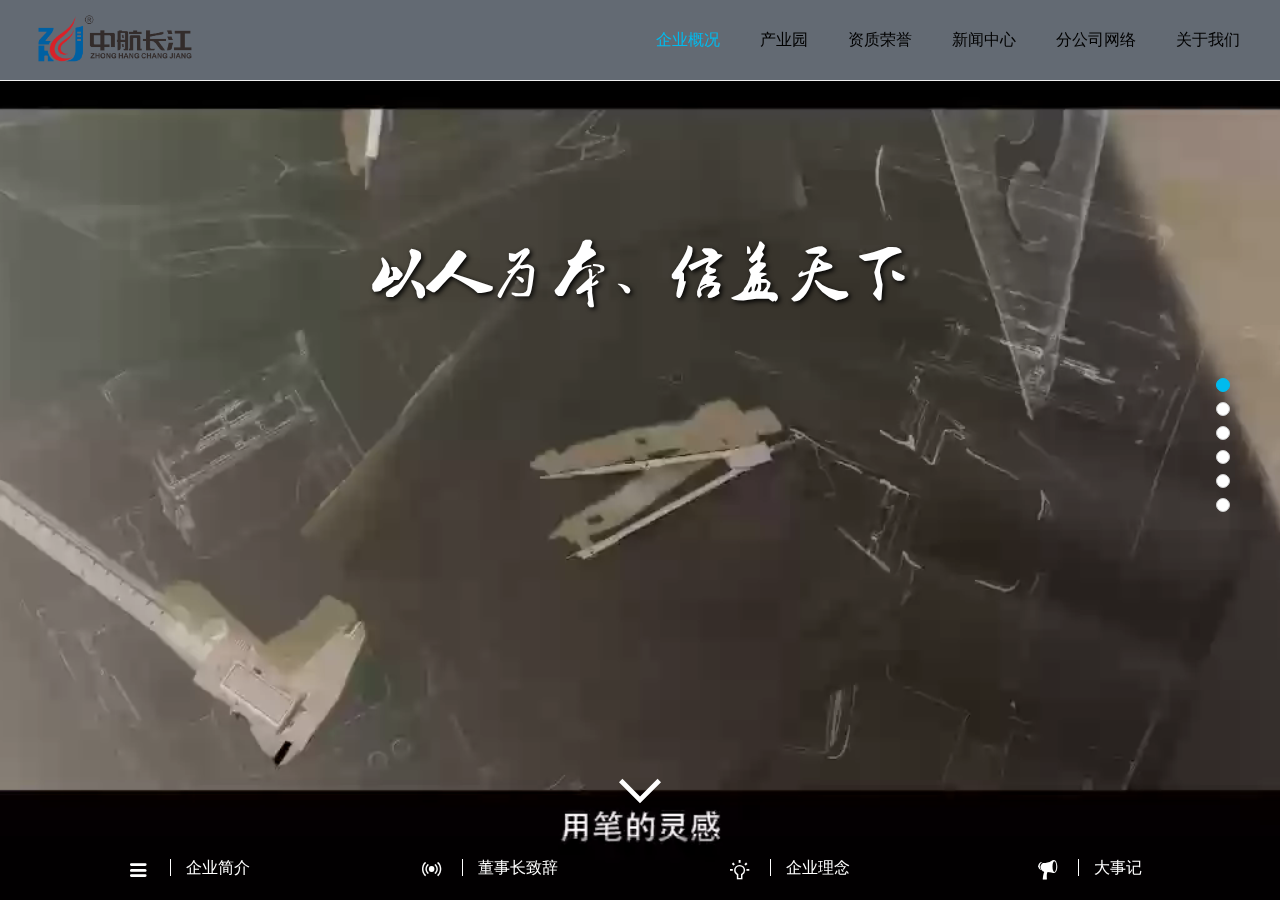
<file: index.html>
<!DOCTYPE html>
<html>

<head>
	<meta charset="UTF-8">
	<meta http-equiv="X-UA-Compatible" content="IE=edge">
	<meta name="renderer" content="webkit">
	<meta name=renderer content=webkit>
	<title>江铃</title>
	<link rel="icon" href="./img/logo.png" type="image/x-icon" />
	<link rel="stylesheet" type="text/css" href="./css/common.css" />
	<link rel="stylesheet" type="text/css" href="./css/index.css" />
	<link rel="stylesheet" href="./Animate/animate.min.css">
	<link href="./css/styles.css" rel="stylesheet" />
	<link rel="stylesheet" type="text/css" href="./css/iconicons/2.0.1/ionicons.min.css" />
	<script src="./js/jquery/1.9.1/jquery-1.9.1.min.js"></script>
	<script src="./js/jquery.mousewheel.js"></script>
</head>

<body>
	<div id="dom-alipay">
		<!--顶部导航栏-->
		<!--顶部二级导航栏-->
		<div class="nav nav-active">
			<div class="nav-info content clear">
				<div class="nav-lef float-lef">
					<img src="./img/logo_s.png" alt="">
				</div>
				<ul class="nav-rt float-rt clear">
					<li class="nav-item nav-item-active float-lef">企业概况</li>
					<li class="nav-item float-lef">产业园</li>
					<li class="nav-item float-lef">资质荣誉</li>
					<li class="nav-item float-lef">新闻中心</li>
					<li class="nav-item float-lef">分公司网络</li>
					<li class="nav-item float-lef">关于我们</li>
				</ul>
			</div>
		</div>
		<!--轮播图-->
		<div class="slider-wrap">
			<div class="banner-list" style="top: 0;transition: all 0.5s;">
				<div class="banner">
					<div class="wrapper">
						<div class="video-top-text video-font video-font-size">
							以人为本、信盖天下	
							<!-- <img src="./img/font/5.png" alt=""> -->
						</div>
						<div class="video-end-hold ">
							<!-- <img src="./img/video-bg-font.png" alt="" class="vidoe-bg-font"> -->
							<div class="video-bg-arc-hold"></div>
						</div>
						<div class="video-wrapper" style="background-color: black;">
							<video id="video" autoplay="autoplay" width="1920" poster="./img/black-video-bg.png" muted>
								<source src="./video/jsv.webm" />
								<source src="./video/video.mp4" /> Your browser does not support the video tag。
							</video>
						</div>
						<div class="wrapper-foot">
							<div class="wrapper-foot-info clear">
								<div class="wrapper-foot-item float-lef">
									<span class="wrapper-foot-icon">
										<i class="ion-navicon-round"></i>
									</span>
									<span class="foot-icon-txt">企业简介</span>
								</div>
								<div class="wrapper-foot-item float-lef">
									<span class="wrapper-foot-icon">
										<i class="ion-radio-waves"></i>
									</span>
									<span class="foot-icon-txt">董事长致辞</span>
								</div>
								<div class="wrapper-foot-item float-lef">
									<span class="wrapper-foot-icon">
										<i class="ion-android-bulb"></i>
									</span>
									<span class="foot-icon-txt">企业理念</span>
								</div>
								<div class="wrapper-foot-item float-lef">
									<span class="wrapper-foot-icon">
										<i class="ion-speakerphone"></i>
									</span>
									<span class="foot-icon-txt">大事记</span>
								</div>
							</div>
						</div>
					</div>
				</div>

				<div class="banner fourthly-page">
					<div class="wrapper">
						<div class="arc-container">
							<img src="./img/arc-left.png" class="arc-left">
							<img src="./img/arc-outline-black.png" class="outline-black">
							<img src="./img/arc-outline01.png" class="outline-s" style="display: none;">
							<div class="arc-info">
								<img src="./img/font/6.png" alt="" style="display: block;width:100%;height:auto;">
							</div>
						</div>
						<div class="wrapper-foot">
							<div class="wrapper-foot-info clear">
								<div class="wrapper-foot-item float-lef">
									<a href="http://cyy.zhcjjs.com" target="_blank">
										<span class="wrapper-foot-icon">
											<i class="ion-ios-color-wand"></i>
										</span>
										<span class="foot-icon-txt">产业园官网</span>
									</a>
								</div>
								<div class="wrapper-foot-item float-lef">
									<a href="http://cyy.zhcjjs.com/static/index.html#/professionType" target="_blank">
										<span class="wrapper-foot-icon">
											<i class="ion-university"></i>
										</span>
										<span class="foot-icon-txt">专业领域</span>
									</a>
								</div>
								<div class="wrapper-foot-item float-lef">
									<a href="http://cyy.zhcjjs.com/static/index.html#/designHouse" target="_blank">
										<span class="wrapper-foot-icon">
											<i class="ion-person-stalker"></i>
										</span>
										<span class="foot-icon-txt">入驻团队</span>
									</a>
								</div>
							</div>
						</div>
					</div>
				</div>
				<div class="banner">
					<div class="wrapper">
						<div class="second-page-title">
							<img src="./img/font/2.png" alt="">
						</div>
						<div class="aptitude-list">
							<div>建筑幕墙承包壹级资质</div>
							<div>建筑专项设计甲级资质</div>
							<div>建筑装饰装修专业承包壹级资质</div>
							<div>建筑装饰专项设计甲级资质</div>
							<div>钢结构工程专业承包壹级资质</div>
							<div>机电设备安装工程专业承包壹级资质</div>
							<div>建筑智能化专业承包壹级资质</div>
						</div>
						<div class="cover-hand-move"></div>
						<div class="container-hand-move-s" style="display: none;">
							<img src="./img/crop-arc-mask.png" alt="" class="bg-mask">
							<div class="hold-hand-s">
								<img src="./img/hand01.png" alt="" class="hand">
							</div>
						</div>
						<div class="wrapper-foot">
							<div class="wrapper-foot-info clear">
								<div class="wrapper-foot-item float-lef">
									<span class="wrapper-foot-icon">
										<i class="ion-ribbon-a"></i>
									</span>
									<span class="foot-icon-txt">企业荣誉</span>
								</div>
								<div class="wrapper-foot-item float-lef">
									<span class="wrapper-foot-icon">
										<i class="ion-ios-ionic-outline"></i>
									</span>
									<span class="foot-icon-txt">业务范围</span>
								</div>
								<div class="wrapper-foot-item float-lef">
									<span class="wrapper-foot-icon">
										<i class="ion-ribbon-b"></i>
									</span>
									<span class="foot-icon-txt">精品工程</span>
								</div>
							</div>
						</div>
					</div>
				</div>
				<div class="banner thirdly-page">
					<div class="wrapper">
						<div class="thirdly-page-top-text">
							<img src="./img/font/4.png" alt="">
						</div>
						<div>
							<img class="thirdly-page-bg" src="./img/bg03.jpg" alt="" />
						</div>
						<div class="photo-list">
							<div class='photo-item photo-item-01 float-lef'>
								<div class="photo-item-img photo-item-img-1"></div>
								<div class="photo-title">公司新闻</div>
								<div class="photo-txt">员工生日餐</div>
							</div>
							<div class='photo-item photo-item-02 float-lef'>
								<div class="photo-item-img photo-item-img-2"></div>
								<div class="photo-title">行业资讯</div>
								<div class="photo-txt">
									<span>5月中国外贸超预期增长8.6% 未来贸易顺差将缩减</span>
								</div>
							</div>
							<div class='photo-item photo-item-03 float-lef'>
								<div class="photo-item-img photo-item-img-3"></div>
								<div class="photo-title">创意装饰</div>
								<div class="photo-txt">伊朗自然为依托的PolourRock体育馆</div>
							</div>
							<div class='photo-item photo-item-04 float-lef'>
								<div class="photo-item-img photo-item-img-4"></div>
								<div class="photo-title">作品集锦</div>
								<div class="photo-txt">长宇规划设计之二：御景龙湾规划设计</div>
							</div>
						</div>
						<div class="wrapper-foot">
							<div class="wrapper-foot-info clear">
								<div class="wrapper-foot-item float-lef">
									<span class="wrapper-foot-icon">
										<i class="ion-ios-world-outline"></i>
									</span>
									<span class="foot-icon-txt">公司新闻</span>
								</div>
								<div class="wrapper-foot-item float-lef">
									<span class="wrapper-foot-icon">
										<i class="ion-ribbon-b"></i>
									</span>
									<span class="foot-icon-txt">设计师精品</span>
								</div>
								<div class="wrapper-foot-item float-lef">
									<span class="wrapper-foot-icon">
										<i class="ion-radio-waves"></i>
									</span>
									<span class="foot-icon-txt">行业资讯</span>
								</div>
								<div class="wrapper-foot-item float-lef">
									<span class="wrapper-foot-icon">
										<i class="ion-android-bulb"></i>
									</span>
									<span class="foot-icon-txt">创意装饰</span>
								</div>
							</div>
						</div>
					</div>
				</div>
				<div class="banner fifth-page">
					<div class="map-container">
						<img src="./img/cloud1.png" alt="" class="cloud-top">
						<img src="./img/cloud2.png" alt="" class="cloud-bottom">
						<div class="map-text-info">
							<img src="./img/font/3.png" alt="">
						</div>
						<div class="map-table">
							<div class="map-cell">
								<div class="branch-map-l">
									<div class="map-content-box">
										<span class="map-dot beijing" data-id="beijing" value="北京">北京</span>
										<span class="map-dot tianjin" data-id="tianjin" value="天津">天津</span>
										<span class="map-dot liaoning" data-id="liaoning" value="辽宁">辽宁</span>
										<span class="map-dot heilongjiang" data-id="heilongjiang" value="黑龙江">黑龙江</span>
										<span class="map-dot shanghai" data-id="shanghai" value="上海">上海</span>
										<span class="map-dot jiangsu" data-id="jiangsu" value="江苏">江苏</span>
										<span class="map-dot zhejiang" data-id="zhejiang" value="浙江">浙江</span>
										<span class="map-dot anhui" data-id="anhui" value="安徽">安徽</span>
										<span class="map-dot fujian" data-id="fujian" value="福建">福建</span>
										<span class="map-dot jiangxi" data-id="jiangxi" value="江西">江西</span>
										<span class="map-dot shandong" data-id="shandong" value="山东">山东</span>
										<span class="map-dot hubei" data-id="hubei" value="湖北">湖北</span>
										<span class="map-dot guangdong" data-id="guangdong" value="广东">广东</span>
										<span class="map-dot chongqing" data-id="chongqing" value="重庆">重庆</span>
										<span class="map-dot sichuan" data-id="sichuan" value="四川">四川</span>
										<span class="map-dot guizhou" data-id="guizhou" value="贵州">贵州</span>
										<span class="map-dot shanxi1" data-id="shanxi1" value="陕西">陕西</span>
										<span class="map-dot xinjiang" data-id="xinjiang" value="新疆">新疆</span>
										<span class="map-dot hainan" data-id="hainan" value="海南">海南</span>
									</div>
									<div class="branch-map-data" id="company_hainan">
										<div class="branch-map-data-title">
											<p>海南</p>
										</div>
										<div class="branch-map-data-info">
											<div class="data-branch">
												<a>
													<p class="data-name">中航长江•海南分公司</p>
												</a>
											</div>
										</div>
									</div>
									<div class="branch-map-data" id="company_xinjiang">
										<div class="branch-map-data-title">
											<p>新疆</p>
										</div>
										<div class="branch-map-data-info">
											<div class="data-branch">
												<a>
													<p class="data-name">中航长江•新疆分公司</p>
												</a>
											</div>
										</div>
									</div>
									<div class="branch-map-data" id="company_liaoning">
										<div class="branch-map-data-title">
											<p>辽宁</p>
										</div>
										<div class="branch-map-data-info">
											<div class="data-branch">
												<a>
													<p class="data-name">中航长江•辽宁分公司</p>
												</a>
											</div>
										</div>
									</div>
									<div class="branch-map-data" id="company_guangdong">
										<div class="branch-map-data-title">
											<p>广东</p>
										</div>
										<div class="branch-map-data-info">
											<div class="data-branch">
												<a>
													<p class="data-name">中航长江•中山分公司</p>
												</a>
											</div>
											<div class="data-branch">
												<a>
													<p class="data-name">中航长江•广东分公司</p>
												</a>
											</div>
											<div class="data-branch">
												<a>
													<p class="data-name">中航长江•深圳分公司</p>
												</a>
											</div>
											<div class="data-branch">
												<a>
													<p class="data-name">中航长江•珠海分公司</p>
												</a>
											</div>
										</div>
									</div>
									<div class="branch-map-data" id="company_shandong">
										<div class="branch-map-data-title">
											<p>山东</p>
										</div>
										<div class="branch-map-data-info">
											<div class="data-branch">
												<a>
													<p class="data-name">中航长江•青岛分公司</p>
												</a>
											</div>
											<div class="data-branch">
												<a>
													<p class="data-name">中航长江•山东分公司</p>
												</a>
											</div>
										</div>
									</div>
									<div class="branch-map-data" id="company_jiangsu">
										<div class="branch-map-data-title">
											<p>江苏</p>
										</div>
										<div class="branch-map-data-info">
											<div class="data-branch">
												<a>
													<p class="data-name">中航长江•江苏分公司</p>
												</a>
											</div>
											<div class="data-branch">
												<a>
													<p class="data-name">中航长江•徐州分公司</p>
												</a>
											</div>
										</div>
									</div>
									<div class="branch-map-data" id="company_zhejiang">
										<div class="branch-map-data-title">
											<p>浙江</p>
										</div>
										<div class="branch-map-data-info">
											<div class="data-branch">
												<a title="浙江网站建设">
													<p class="data-name">中航长江•浙江分公司</p>
												</a>
											</div>
										</div>
										<div class="branch-map-data-info">
											<div class="data-branch">
												<a title="浙江网站建设">
													<p class="data-name">中航长江•浙江项目部</p>
												</a>
											</div>
										</div>

									</div>
									<div class="branch-map-data" id="company_sichuan">
										<div class="branch-map-data-title">
											<p>四川</p>
										</div>
										<div class="branch-map-data-info">
											<div class="data-branch">
												<a>
													<p class="data-name">中航长江•成都分公司</p>
												</a>
											</div>
										</div>
									</div>
									<div class="branch-map-data" id="company_tianjin">
										<div class="branch-map-data-title">
											<p>天津</p>
										</div>
										<div class="branch-map-data-info">
											<div class="data-branch">
												<a>
													<p class="data-name">中航长江•天津分公司</p>
												</a>
											</div>
										</div>
									</div>
									<div class="branch-map-data" id="company_heilongjiang">
										<div class="branch-map-data-title">
											<p>黑龙江</p>
										</div>
										<div class="branch-map-data-info">
											<div class="data-branch">
												<a>
													<p class="data-name">中航长江•黑龙江分公司</p>
												</a>
											</div>
										</div>
									</div>
									<div class="branch-map-data" id="company_hubei">
										<div class="branch-map-data-title">
											<p>湖北</p>
										</div>
										<div class="branch-map-data-info">
											<div class="data-branch">
												<a>
													<p class="data-name">中航长江•华中区办事处</p>
												</a>
											</div>
											<div class="data-branch">
												<a>
													<p class="data-name">中航长江•武汉分公司</p>
												</a>
											</div>
										</div>
									</div>
									<div class="branch-map-data" id="company_beijing">
										<div class="branch-map-data-title">
											<p>北京</p>
										</div>
										<div class="branch-map-data-info">
											<div class="data-branch">
												<a>
													<p class="data-name">中航长江•北京分公司</p>
												</a>
											</div>
										</div>
									</div>
									<div class="branch-map-data" id="company_shanghai">
										<div class="branch-map-data-title">
											<p>上海</p>
										</div>
										<div class="branch-map-data-info">
											<div class="data-branch">
												<a>
													<p class="data-name">中航长江•上海分公司</p>
												</a>
											</div>
										</div>
									</div>
									<div class="branch-map-data" id="company_chongqing">
										<div class="branch-map-data-title">
											<p>重庆</p>
										</div>
										<div class="branch-map-data-info">
											<div class="data-branch">
												<a>
													<p class="data-name">中航长江•重庆分公司</p>
												</a>
											</div>
										</div>
									</div>

									<div class="branch-map-data" id="company_jiangxi">
										<div class="branch-map-data-title">
											<p>江西</p>
										</div>
										<div class="branch-map-data-info">
											<div class="data-branch">
												<a title="江西网站建设">
													<p class="data-name">中航长江•南昌总部</p>
												</a>
											</div>
										</div>
									</div>
									<div class="branch-map-data" id="company_anhui">
										<div class="branch-map-data-title">
											<p>安徽</p>
										</div>
										<div class="branch-map-data-info">
											<div class="data-branch">
												<a>
													<p class="data-name">中航长江•合肥分公司</p>
												</a>
											</div>
											<div class="data-branch">
												<a>
													<p class="data-name">中航长江•安徽分公司</p>
												</a>
											</div>
											<div class="data-branch">
												<a>
													<p class="data-name">中航长江•马鞍山分公司</p>
												</a>
											</div>
										</div>
									</div>
									<div class="branch-map-data" id="company_fujian">
										<div class="branch-map-data-title">
											<p>福建</p>
										</div>
										<div class="branch-map-data-info">
											<div class="data-branch">
												<a>
													<p class="data-name">中航长江•福建分公司</p>
												</a>
											</div>
											<div class="data-branch">
												<a>
													<p class="data-name">中航长江•龙岩分公司</p>
												</a>
											</div>
											<div class="data-branch">
												<a>
													<p class="data-name">中航长江•厦门分公司</p>
												</a>
											</div>
											<div class="data-branch">
												<a>
													<p class="data-name">中航长江•福州分公司</p>
												</a>
											</div>
										</div>
									</div>
									<div class="branch-map-data" id="company_shanxi1">
										<div class="branch-map-data-title">
											<p>陕西</p>
										</div>
										<div class="branch-map-data-info">
											<div class="data-branch">
												<a>
													<p class="data-name">中航长江•陕西分公司</p>
												</a>
											</div>
											<div class="data-branch">
												<a>
													<p class="data-name">中航长江•西安分公司</p>
												</a>
											</div>
										</div>
									</div>
									<div class="branch-map-data" id="company_guizhou">
										<div class="branch-map-data-title">
											<p>贵州</p>
										</div>
										<div class="branch-map-data-info">
											<div class="data-branch">
												<a>
													<p class="data-name">中航长江•贵州分公司</p>
												</a>
											</div>
										</div>
									</div>

								</div>
							</div>
						</div>
					</div>
					<div class="wrapper-foot">
						<div class="wrapper-foot-info clear">
							<div class="wrapper-foot-item float-lef">
								<span class="wrapper-foot-icon">
									<i class="ion-ios-world-outline"></i>
								</span>
								<span class="foot-icon-txt">公司新闻</span>
							</div>
							<div class="wrapper-foot-item float-lef">
								<span class="wrapper-foot-icon">
									<i class="ion-ribbon-b"></i>
								</span>
								<span class="foot-icon-txt">设计师精品</span>
							</div>
							<div class="wrapper-foot-item float-lef">
								<span class="wrapper-foot-icon">
									<i class="ion-radio-waves"></i>
								</span>
								<span class="foot-icon-txt">行业资讯</span>
							</div>
							<div class="wrapper-foot-item float-lef">
								<span class="wrapper-foot-icon">
									<i class="ion-android-bulb"></i>
								</span>
								<span class="foot-icon-txt">创意装饰</span>
							</div>
							<div class="wrapper-foot-item float-lef">
								<span class="wrapper-foot-icon">
									<i class="ion-android-bulb"></i>
								</span>
								<span class="foot-icon-txt">创意装饰</span>
							</div>
						</div>
					</div>
				</div>
				<div class="banner sixth-page">
					<div style="height: 80px;background-color: #1e1b29;"></div>
					<div class="company-storys clear">
						<div class="company-story float-lef">
							<div class="company-story-info">
								<div class="company-story-txt">
									<div class="company-story-title">总理到访</div>
									<div>2016年8月23日，中共中央政治局常委、国务院总理李克强莅临中航长江视察工作。</div>
								</div>
							</div>
						</div>
						<div class="company-story float-lef">
							<div class="company-story-info">
								<div class="company-story-txt">
									<div class="company-story-title">四大平台</div>
									<div>中航长江突破工程行业传统运营模式，全面启动资金、管理、集采、设计四大平台。</div>
								</div>
							</div>
						</div>
						<div class="company-story float-lef">
							<div class="company-story-info">
								<div class="company-story-txt">
									<div class="company-story-title">设计师产业园</div>
									<div>中航长江建设了中国首个建筑装饰设计师产业园，聚集众多建筑装饰领域的顶尖设计师，形成集群效应。</div>
								</div>
							</div>
						</div>
						<div class="company-story float-lef">
							<div class="company-story-info">
								<div class="company-story-txt">
									<div class="company-story-title">人才战略</div>
									<div>“人才强则企业兴”，人才是中航长江最宝贵的财富。</div>
								</div>
							</div>
						</div>
						<div class="company-story float-lef">
							<div class="company-story-info">
								<div class="company-story-txt">
									<div class="company-story-title">资质荣誉</div>
									<div>自1984年成立至今，中航长江拥有5个壹级资质、三个甲级资质，并荣获多项国家荣誉，连续十年跻身中国装饰百强、中国幕墙前50强。</div>
								</div>
							</div>
						</div>
						<div class="company-story float-lef">
							<div class="company-story-info">
								<div class="company-story-txt">
									<div class="company-story-title">创新科技</div>
									<div>创新驱动发展 科技引领未来。</div>
								</div>
							</div>
						</div>
					</div>
					<div class="foot-index">
						<div class="foot-index-info">
							<div class="foot-index-img">
								<img src="./img/foot_logo.png" alt="" />
							</div>
							<div>
								<span>中航长江建设工程有限公司 版权所有.ZHCJJS.COM All rights reserved.</span>
							</div>
							<div class="margin-top-15">
								<span>赣ICP备14007784号-1</span>
							</div>
						</div>
					</div>
				</div>
			</div>
			<div class="focus-list">
				<div class="focus-btn focus-btn-active"></div>
				<div class="focus-btn"></div>
				<div class="focus-btn"></div>
				<div class="focus-btn"></div>
				<div class="focus-btn"></div>
				<div class="focus-btn"></div>
			</div>
			<div class="focus-arrow-list">
				<div class="focus-arrow"></div>
				<div class="focus-arrow">
					<img src="./img/arrow_down.png" />
				</div>
			</div>
		</div>
	</div>
	<script src="./js/index.js"></script>
</body>

</html>
</file>
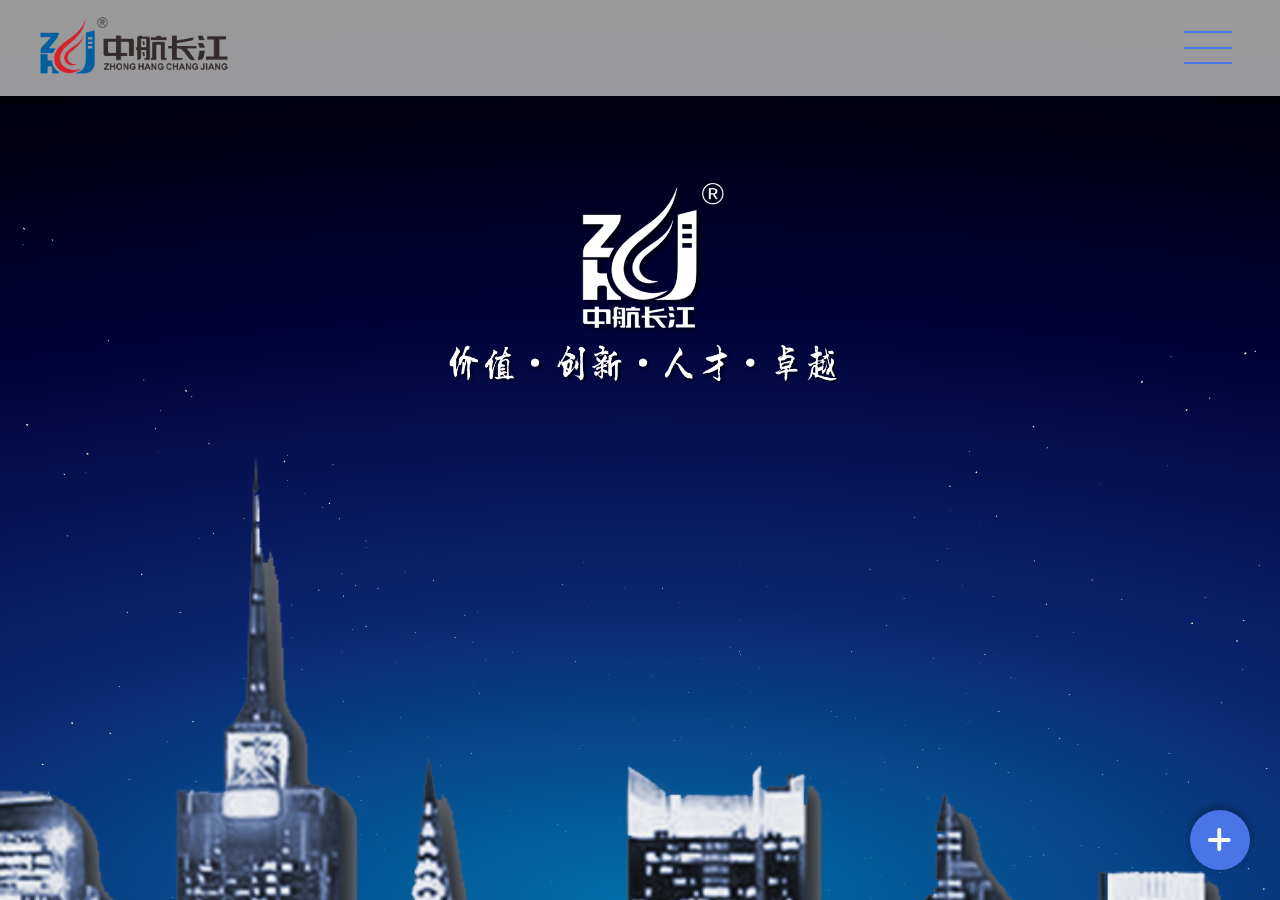
<file: pda/index.html>
<!DOCTYPE html>
<html>
	<head>
		<meta charset="UTF-8">
		<meta content="width=device-width,initial-scale=1.0,maximum-scale=1.0,user-scalable=0" name="viewport"/>
		<meta content="yes" name="apple-mobile-web-app-capable"/>
		<meta content="black" name="apple-mobile-web-app-status-bar-style"/>
		<meta content="telephone=no" name="format-detection"/>
		<meta name="apple-touch-fullscreen" content="yes"/>
		<meta name="apple-mobile-web-app-capable" content="yes"/>
		<link rel="stylesheet" href="./css/swiper-4.3.3.min.css">
		<link rel="stylesheet" href="./Animate/animate.min.css">
		<link rel="stylesheet" type="text/css" href="./css/iconicons/2.0.1/ionicons.min.css" />
		<link rel="stylesheet" href="./css/common.css">
		<link rel="stylesheet" href="./css/index.css">
		<script src="./js/jquery/1.9.1/jquery-1.9.1.min.js"></script>
		<script src='js/prefixfree.min.js'></script>
		<link rel='stylesheet prefetch' href='css/css/animate.min.css'>
		<link rel="stylesheet" type="text/css" href="css/css/styles.css">
	    <title>中航长江建设工程有限公司</title>
	</head>
	<body>
		<div class="nav-top clear">
			<div class="nav-top-icon float-lef">
				<img src="./img/logo_s.png" alt="">
			</div>
			<div class="nav-top-btn">
				<div class="line-wrapper">
					<div class="line"></div>
				</div>
				<div class="line-wrapper">
					<div class="line"></div>
				</div>
				<div class="line-wrapper">
					<div class="line"></div>
				</div>
			</div>
		</div>
		<div class="nav-btn">
			<div data-id="0">企业概况</div>
			<div data-id="1">产业园</div>
			<div data-id="2">资质荣誉</div>
			<div data-id="3">新闻中心</div>
			<div data-id="4">分公司网络</div>
			<div data-id="5">关于我们</div>
			<div class="nav-btn-close">
				<i class="ion-ios-close-empty"></i>
			</div>
		</div>
		<div class="banners swiper-container" id="banner_slider">
			<div class="banner-list swiper-wrapper">
				<div class="first-page banner swiper-slide">
					<div class="stars"></div>
					<div class="first-page-info">
						<img src="./img/video-bg-font.png" alt="">
					</div>
					<div class="first-page-city">
						<img src="./img/pege01_.png" alt="">
					</div>
				</div>
				<div class="second-page banner swiper-slide">
					<div class="second-page-img-top">
						<img src="../img/arc-left.png"/>
					</div>
					<div class="second-page-txt">
						<span class="second-page-title">中航长江设计师产业园</span>
						<div class="second-page-info">
							互联网 + 传统工程行业进行产业升级的众创型空间
						</div>
					</div>
					<div class="second-page-img">
						<img src="./img/arc-outline01.png"/>
					</div>
					<div class="second-page-img-foot">
						<img src="../img/arc-outline-black.png"/>
					</div>
				</div>
				<div class="third-page banner swiper-slide">
					<div class="third-page-txt">
						<span class="third-page-title">
							精品工程：国家体育馆（鸟巢）
						</span>
						<div class="aptitude-list">
							<div>建筑幕墙承包壹级资质</div>
							<div>建筑专项设计甲级资质</div>
							<div>建筑装饰装修专业承包壹级资质</div>
							<div>建筑装饰专项设计甲级资质</div>
							<div>钢结构工程专业承包壹级资质</div>
							<div>机电设备安装工程专业承包壹级资质</div>
							<div>建筑智能化专业承包壹级资质</div>
						</div>
					</div>
					<div class="cover-hand-move-wrapper">
						<div class="cover-hand-move"></div>
						<div class="container-hand-move-s" style="display: none;">
							<img src="./img/crop-arc-mask.png" alt="" class="bg-mask">
							<div class="hold-hand-s">
								<img src="./img/hand01.png" alt="" class="hand">
							</div>
						</div>
					</div>
				</div>
				<div class="fourth-page banner swiper-slide">
					<div class="fourth-page-txt">
						<span class="fourth-page-title">
							搜罗天下资讯 展示创意精品
						</span>
					</div>
					<div class="fourth-page-content">
						<!--<div class="left-arrow">
							<i class="ion-ios-arrow-left"></i>
						</div>
						<div class="right-arrow">
							<i class="ion-ios-arrow-right"></i>
						</div>-->
						<!--<div class="fourth-page-list clear">
							<div class="fourth-page-item float-lef"></div>
							<div class="fourth-page-item float-lef"></div>
							<div class="fourth-page-item float-lef"></div>
							<div class="fourth-page-item float-lef"></div>
						</div>-->
					</div>
					<div class="fourth-img-list">
						<div class="fourth-img-item-wrapper">
							<div class="fourth-img-item-1 fourth-img-item">0</div>
						</div>
						<div class="fourth-img-item-wrapper">
							<div class="fourth-img-item-2 fourth-img-item">1</div>
						</div>
						<div class="fourth-img-item-wrapper">
							<div class="fourth-img-item-3 fourth-img-item">2</div>
						</div>
						<div class="fourth-img-item-wrapper">
							<div class="fourth-img-item-4 fourth-img-item">3</div>
						</div>
					</div>

					<!--<div class="fourth-page-list-txt">
						<div class="fourth-page-item-txt">
							<h1>公司新闻</h1>
							<div class="margin-top-1rem">生日餐</div>
						</div>
						<div class="fourth-page-item-txt">
							<h1>行业资讯</h1>
							<div class="margin-top-1rem">5月中国外贸超预期增长8.6% 未来贸易顺差将缩减</div>
						</div>
						<div class="fourth-page-item-txt">
							<h1>创意装饰</h1>
							<div class="margin-top-1rem">伊朗自然为依托的PolourRock体育馆</div>
						</div>
						<div class="fourth-page-item-txt">
							<h1>作品集锦</h1>
							<div class="margin-top-1rem">长宇规划设计之二：御景龙湾规划设计</div>
						</div>
					</div>
					<div class="fourth-page-nav">
						
					</div>-->
				</div>
				<div class="fifth-page banner swiper-slide">
					<div class="fifth-page-top">
						<span>规模发的发展 <br/>促进产业链的无限延伸</span>
					</div>
					<div class="fifth-page-map">
						<img src="./img/map.png" alt=""style="width: 100vw;height: 67.72vw;"/>
						<span class="map-dot beijing" data-id="beijing" value="北京">北京</span>
						<span class="map-dot tianjin" data-id="tianjin" value="天津">天津</span>
						<span class="map-dot liaoning" data-id="liaoning" value="辽宁">辽宁</span>
						<span class="map-dot heilongjiang" data-id="heilongjiang" value="黑龙江">黑龙江</span>
						<span class="map-dot shanghai" data-id="shanghai" value="上海">上海</span>
						<span class="map-dot jiangsu" data-id="jiangsu" value="江苏">江苏</span>
						<span class="map-dot zhejiang" data-id="zhejiang" value="浙江">浙江</span>
						<span class="map-dot anhui" data-id="anhui" value="安徽">安徽</span>
						<span class="map-dot fujian" data-id="fujian" value="福建">福建</span>
						<span class="map-dot jiangxi" data-id="jiangxi" value="江西">江西</span>
						<span class="map-dot shandong" data-id="shandong" value="山东">山东</span>
						<span class="map-dot hubei" data-id="hubei" value="湖北">湖北</span>
						<span class="map-dot guangdong" data-id="guangdong" value="广东">广东</span>
						<span class="map-dot chongqing" data-id="chongqing" value="重庆">重庆</span>
						<span class="map-dot sichuan" data-id="sichuan" value="四川">四川</span>
						<span class="map-dot guizhou" data-id="guizhou" value="贵州">贵州</span>
						<span class="map-dot shanxi1" data-id="shanxi1" value="陕西">陕西</span>
						<span class="map-dot xinjiang" data-id="xinjiang" value="新疆">新疆</span>
						<span class="map-dot hainan" data-id="hainan" value="海南">海南</span>
					</div>
					<div class="fifth-page-list">
						<div class="fifth-page-item company_jiangxi">
							<h1>江西</h1>
							<div>
								<span>南昌总部: </span>
								乐平市文化广播影视新闻出版局、中国电信股份有限公司南昌分公司、江西省中医院、江西恒茂梦时代广场、江西艺术中心、西安市人民检察院
							</div>
						</div>
						<div class="fifth-page-item company_hainan">
							<h1>海南</h1>
							<div>
								<span>海南分公司</span>
							</div>
						</div>
						<div class="fifth-page-item company_xinjiang">
							<h1>新疆</h1>
							<div>
								<span>新疆分公司: </span>
								新疆喀什银林国际酒店
							</div>
						</div>
						<div class="fifth-page-item company_liaoning">
							<h1>辽宁</h1>
							<div>
								<p>
									<span>辽宁分公司: </span>
									铁煤集团总医院综合医疗大楼、沈阳桃仙国际机场
								</p>
							</div>
						</div>
						<div class="fifth-page-item company_guangdong">
							<h1>广东</h1>
							<div>
								<span>深圳分公司: </span>
								深圳绿景纪元大厦、北海大山现代城
							</div>
							<div>
								<p>
									<span>广州分公司: </span>
									广州方圆大厦 
								</p>
							</div>
							<div>
								<span>中山分公司: </span>
								南昌红谷滩总部基地（世奥广场）、达兴豪苑（中山广场）
							</div>
						</div>
						<div class="fifth-page-item company_shandong">
							<h1>山东</h1>
							<div>
								<p>
									<span>青岛分公司: </span>
									炬山花苑小区、用世·生活城、菏泽亿联奥城广场
								</p>
							</div>
							<div>
								<p>
									<span>山东分公司: </span>
									亿克拉国际宝石之都、枣庄市峄城区中医院、蓬莱登州仙阜商业街
								</p>
							</div>
						</div>
						<div class="fifth-page-item company_jiangsu">
							<h1>江苏</h1>
							<div>
								<p>
									<span>江苏分公司: </span>
									南京悦庆大厦、凯蒂猫家园
								</p>
							</div>
							<div>
								<span>徐州分公司: </span>
								潘安湖风景区、徐州北矿金属循环利用研究院研发基地
							</div>
						</div>
						<div class="fifth-page-item company_zhejiang">
							<h1>浙江</h1>
							<div>
								<span>浙江分公司: </span>
								合成·景园、亿科东晶佳园、汉嘉大厦
							</div>
							<div>
								<span>浙江项目部: </span>
								亿科东晶佳园项目、中纬大厦、鼎盛时代
							</div>
						</div>
						<div class="fifth-page-item company_sichuan">
							<h1>四川</h1>
							<div>
								<p>
									<span>成都分公司: </span>
									广汉市农村信用合作联社办公楼
								</p>
							</div>
						</div>
						<div class="fifth-page-item company_tianjin">
							<h1>天津</h1>
							<div>
								<span>天津分公司</span>
							</div>
						</div>
						<div class="fifth-page-item company_heilongjiang">
							<h1>黑龙江</h1>
							<div>
								<span>黑龙江分公司</span>
							</div>
						</div>
						<div class="fifth-page-item company_hubei">
							<h1>湖北</h1>
							<div>
								<span>武汉分公司: </span>
								武汉银河汇商业综合体展示中心、湖北爱康办公楼、金鼓城营销展示中心
							</div>
						</div>
						<div class="fifth-page-item company_beijing">
							<h1>北京</h1>
							<div>
								<p>
									<span>北京分公司: </span>
									北京市法官进修学院、京熙帝景
								</p>
							</div>
						</div>
						<div class="fifth-page-item company_shanghai">
							<h1>上海</h1>
							<div>
								<span>上海分公司: </span>
								吉田国际广场、上海市瑞虹新城、上海市玫瑰园别墅</div>
						</div>
						<div class="fifth-page-item company_chongqing">
							<h1>重庆</h1>
							<div>
								<span>重庆分公司</span>
							</div>
						</div>
						<div class="fifth-page-item company_anhui">
							<h1>安徽</h1>
							<div>
								<p>
									<span>安徽分公司: </span>
									杭州下沙银泰城、涡阳剧院、安庆大观区政务中心
								</p>
							</div>
							<div>
								<p>
									<span>合肥分公司: </span>
									滁州财富广场、老龙眼居住区
								</p>
							</div>
							<div>
								<p>
									<span>马鞍山分公司: </span>
									河南科瑞科技汽车零部件产业园
								</p>
							</div>
						</div>
						<div class="fifth-page-item company_fujian">
							<h1>福建</h1>
							<div>
								<p>
									<span>福建分公司: </span>
									奥体新天地花园、福清融侨观邸
								</p>
							</div>
							<div>
								<span>龙岩分公司</span>
							</div>
							<div>
								<p>
									<span>厦门分公司: </span>
									厦门航空物流运营中心、石武铁路客运专线新乡东站
								</p>
							</div>
							<div>
								<p>
									<span>福州分公司: </span>
									中国移动福州分公司大楼、农行连江支行营业厅、农行仓山支行大楼
								</p>
							</div>
						</div>
						<div class="fifth-page-item company_shanxi1">
							<h1>陕西</h1>
							<div>
								<p>
									<span>陕西分公司: </span>
									西安市中医院、宁夏国际会议中心
								</p>
							</div>
							<div>
								<p>
									<span>西安分公司: </span>
									西安音乐学院、新丝绸之路国际商贸城、商洛市行政中心综合楼
								</p>
							</div>
						</div>
						<div class="fifth-page-item company_guizhou">
							<h1>贵州</h1>
							<div>
								<p>
									<span>贵州分公司: </span>
									毕节金源名都、喀什银瑞林国际大酒店、中大国际广场
								</p>
							</div>
						</div>
					</div>
				</div>
				<div class="sixth-page banner swiper-slide">
					<div class="sixth-page-list">
						<div class="sixth-page-item">
							<div class="item-content">
								<div class="item-title">总理到访</div>
							</div>
						</div>

						<div class="sixth-page-item">
							<div class="item-content">
								<div class="item-title">资质荣誉</div>
							</div>
						</div>
						<div class="sixth-page-item-s-wrapper clear">
							<div class="sixth-page-item-s">
								<div class="item-content">
									<div class="item-title">设计师产业园</div>
								</div>
							</div>
							<div class="sixth-page-item-s">
								<div class="item-content">
									<div class="item-title">人才战略</div>
								</div>
							</div>
							<div class="sixth-page-item-s">
								<div class="item-content">
									<div class="item-title">四大平台</div>
								</div>
							</div>
							<div class="sixth-page-item-s">
								<div class="item-content">
									<div class="item-title">创新科技</div>
								</div>
							</div>
						</div>
					</div>
				</div>
			</div>
		</div>
		<div class="htmleaf-container">
			<div id='ss_menu' style="z-index: 2000;">
			  <div>
			    <i class="fa fa-qq">
			    	<a href="#">企业简介</a>
			    </i>
			  </div>
			  <div>
			    <i class="fa fa-weibo">
			    	<a href="#">董事长致辞</a>
			    </i>
			  </div>
			  <div>
			    <i class="fa fa-weixin">
			    	<a href="#">企业理念</a>
			    </i>
			  </div>
			  <div>
			    <i class="fa fa-renren">
			    	<a href="#">大事记</a>
			    </i>
			  </div>
			  <div class='menu'>
			    <div class='share' id='ss_toggle' data-rot='180'>
			      	<div>
			      		<i class="ion-plus-round"></i>
			      	</div>
			    </div>
			  </div>
			</div>
		</div>
		<script src='js/stopExecutionOnTimeout.js'></script>
		<script src="./js/swiper-4.3.3.min.js"></script>
		<script src="./index.js"></script>
	</body>
</html>
</file>
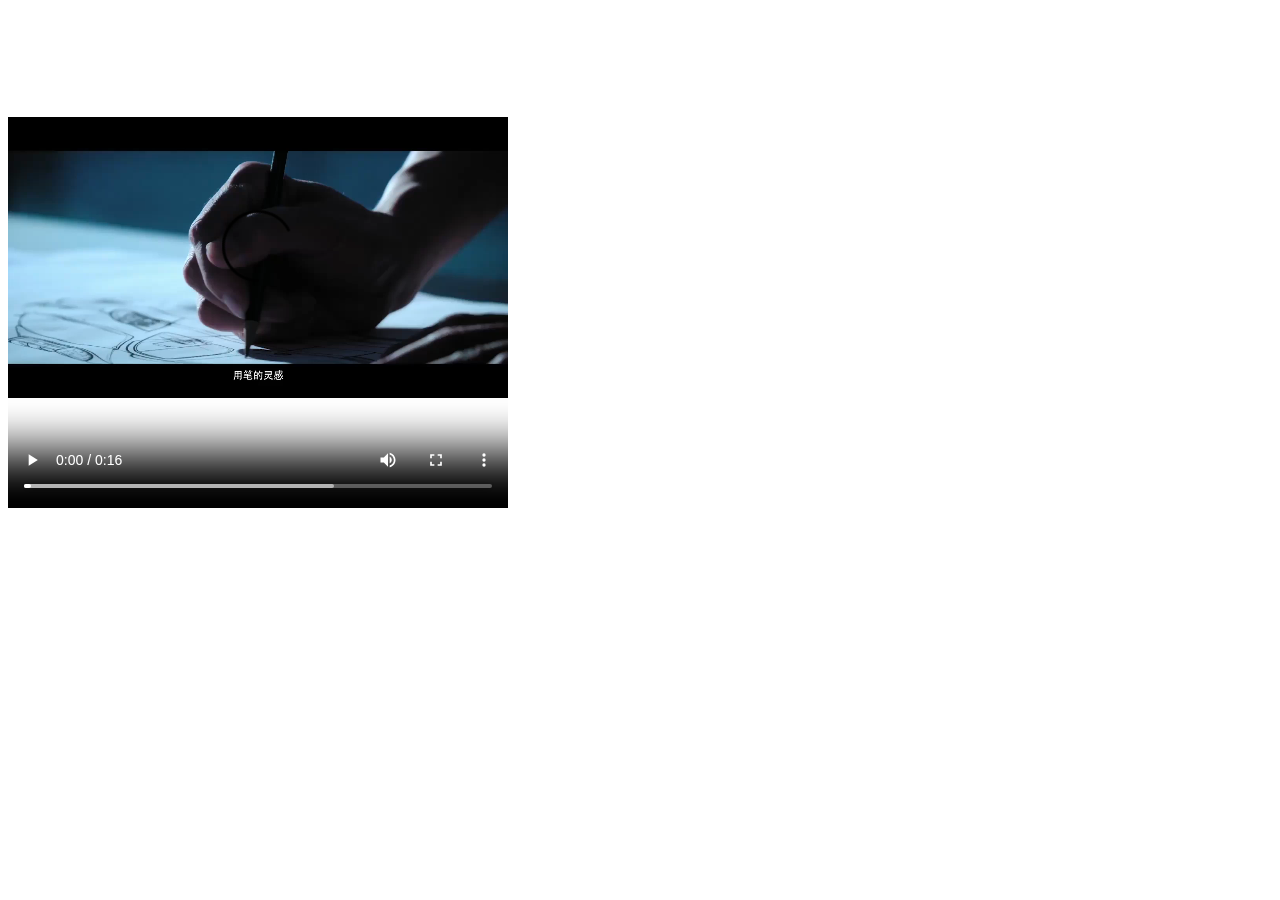
<file: video/index.html>
<!DOCTYPE html>
<html lang="en">

<head>
    <meta charset="UTF-8">
    <meta name="viewport" content="width=device-width, initial-scale=1.0">
    <meta http-equiv="X-UA-Compatible" content="ie=edge">
    <title>Document</title>
</head>

<body>
    <style>
        .dv {
            height: 500px;
            width: 500px;
        }
    </style>
    <div class="dv">
        <video width="100%" height="100%" controls>
            <source src="./jsv.webm" />
        </video>
    </div>
</body>

</html>
</file>
<file: css/common.css>
body,h1,h2,h3,h4,h5,h6,hr,p,blockquote,dl,dt,dd,ul,ol,li,pre,form,fieldset,legend,button,input,textarea,th,td {margin:0;padding:0;}
body, button, input, select, textarea {font: 12px/1.5 "Microsoft YaHei",tahoma,arial,Hiragino Sans GB,\5b8b\4f53;}
h1, h2, h3, h4, h5, h6 {font-size:100%;}
address, cite, dfn, em, var {font-style:normal;}
code, kbd, pre, samp {font-family:courier new, courier, monospace;}
small {font-size:12px;}
ul, ol {list-style:none;}
a {text-decoration:none;outline:none;}
a:hover {color: #00bbee!important;}
sup {vertical-align:text-top;}
sub {vertical-align:text-bottom;}
legend {color:#000;}
fieldset, img {border:0;}
button, input, select, textarea {font-size:100%;}
table {border-collapse:collapse;border-spacing:0;}

.margin-top-15 {
    margin-top: 15px;
}

.margin-left-15 {
    margin-left: 15px;
}

.margin-right-15 {
    margin-right: 15px;
}

.margin-left-5 {
    margin-left: 5px;
}

.margin-right-5 {
    margin-right: 5px;
}

.padding-left-15 {
    padding-left: 15px;
}

.padding-left-30 {
    padding-left: 30px;
}

.padding-left-60 {
    padding-left: 60px;
}

.float-lef {
    float: left;
}

.float-rt {
    float: right;
}

.clear:after {
    content: '';
    display: block;
    clear: both;
}

.content {
    width: 1200px;
    margin: 0 auto;
}
</file>
<file: css/index.css>
/*二级导航条*/

.nav {
    transition: background 0.7s;
    background: rgba(255, 255, 255, .9);
    position: absolute;
    top: 0;
    left: 0;
    width: 100%;
    z-index: 2600;
}

.nav-active {
    transition: background 0.7s;
    background: rgba(124, 132, 144, 0.8);
    border-bottom: 1px solid #efefef;
}

.nav-lef {
    position: relative;
    height: 80px;
    width: 180px;
    line-height: 80px;
}

.nav-lef img {
    position: absolute;
    top: calc(50% - 29px);
    left: -15px;
    width: 100%;
}

.nav-item {
    height: 80px;
    line-height: 80px;
    padding: 0 20px;
    font-size: 16px;
    cursor: pointer;
}

.nav-item-active {
    color: #00BBEE;
}

.nav-item:hover {
    color: #00BBEE !important;
}

.nav-item:last-child {
    padding-right: 0;
}

.nav-rt a {
    color: #333;
    font-size: 16px;
}

.nav-active a {
    color: #fff !important;
    text-shadow: 0px 0 8px #000;
}

/*轮播图*/

.wrapper {
    height: 100%;
    text-align: center;
    overflow: hidden;
    position: relative;
}

.banner-list .banner:nth-child(2) .wrapper {
    background: url(../img/glass01.jpg);
}

.banner:nth-child(1) .wrapper-foot-item {
    width: 25%;
}

.banner:nth-child(2) .wrapper-foot-item,
.banner:nth-child(3) .wrapper-foot-item {
    width: 33%;
}

/*轮播图--底部导航条*/

.wrapper-foot {
    position: absolute;
    bottom: 0;
    left: 0;
    width: 100%;
    font-size: 16px;
    color: #fff;
    background: rgba(0, 0, 0, 0.3);
    -moz-user-select: none;
    -khtml-user-select: none;
    user-select: none;
    z-index: 2000;
}

.wrapper-foot-info {
    width: 1200px;
    margin: 0 auto;
}

.wrapper-foot-item {
    position: relative;
    width: 20%;
    padding: 20px 0;
    cursor: pointer;
    text-align: center;
}

.wrapper-foot-icon {
    position: relative;
    padding-right: 40px;
}

.wrapper-foot-icon i {
    position: absolute;
    top: -5px;
    left: 0;
    font-size: 22px !important;
}

.foot-icon-txt {
    padding-left: 15px;
    border-left: 0.5px solid #fff;
}

.wrapper-foot-item:hover {
    opacity: .7;
}

.wrapper-foot-item:active {
    opacity: 1 !important;
}

.wrapper-foot-item a {
    color: #fff;
}

.wrapper-foot-item a:hover {
    color: #fff !important;
    opacity: 0.7;
}

/*页面一*/

#video {
    position: absolute;
    top: 0;
    left: 0;
    width:100%;
    height:100%;
    object-fit: cover;
}

.video-wrapper {
    width: 100%;
    height: 100vh;
    position: relative;
    margin: auto;
    overflow: hidden;
}

.video-txt {
    transition: all .7s;
    position: absolute;
    top: 128px;
    left: calc(50% - 600px);
    width: 1200px;
    font-size: 30px;
    font-weight: 700;
    color: #fff;
    z-index: 2600;
}

.video-txt-left {
    width: 1200px;
    display: flex;
    justify-content: space-around;
}

.video-txt-left div {
    width: 25%;
    text-shadow: 0px 0 8px #000;
}

.video-txt-left div:nth-child(2) {
    width: 50%;
}

.video-txt-hidden {
    opacity: 0;
}

.video-txt-show {
    transition: all 10s;
    opacity: 1;
}

.video-txt p {
    text-align: left;
}

/*页面三*/

.cover-hand-move {
    background-image: url(../img/glass01.jpg);
    height: calc(100% - 80px);
    top: 80px;
    background-size: cover;
    background-position: center;
    background-repeat: no-repeat;
    position: relative;
    overflow: hidden;
    text-align: left;
}

.slider-wrap {
    position: relative;
    height: 100vh;
    overflow: hidden;
}

.banner-list {
    position: absolute;
    left: 0;
    transition: all 0.5s ease;
}

.banner {
    position: relative;
    height: 100vh;
    width: 100vw;
    min-width: 1200px;
}

.banner:nth-child(3) {
    background-image: url(../img/glass01.jpg);
    background-size: cover;
    background-position: center;
    background-repeat: no-repeat;
}

/*轮播图按钮*/

.focus-list {
    position: absolute;
    top: calc(50% - 72px);
    right: 50px;
    z-index: 2000;
}

.focus-arrow-list {
    position: absolute;
    /*top: 0;*/
    bottom: 80px;
    left: calc(50% - 24px);
    z-index: 2000;
}

.focus-arrow-list img {
    cursor: pointer;
}

.focus-btn {
    cursor: pointer;
    background: #fff;
    width: 12px;
    height: 12px;
    border: 1px solid #CCCCCC;
    border-radius: 100%;
    margin-bottom: 10px;
    text-align: center;
    line-height: 12px;
}

.focus-btn-active {
    background: #00BBEE;
    border: 1px solid #00BBEE;
}

/*页面三*/

.second-page {
    background-image: url(../img/glass01.jpg);
}

.second-page-title {
    height: 9%;
    position: absolute;
    top: 24%;
    left: 3%;
    z-index: 2000;
    /* font-size: 16px; */
    color: #fff;
    font-size: 0px;
    /* font-weight: 700; */
    /* text-shadow: 2px 2px 5px black; */
    opacity: 0;
}

.second-page-title img {
    height: 100%;
    width: auto;
}

.second-page-title-active {
    transition: all 3s;
    opacity: 1;
    font-family: video-top-font;
    letter-spacing: 5px;
}

.second-page .container-hand-move-ie .hand {
    transform: rotate(35deg);
}

.aptitude-list {
    position: absolute;
    top: 200px;
    right: 80px;
    color: #fff;
    font-size: 20px;
    z-index: 2000;
    width: 0;
    overflow: hidden;
    transition: all 2s;
}

.aptitude-list div {
    margin-top: 15px;
    text-align: left;
    text-shadow: 0px 0 8px #000;
    width: 320px;
    font-weight: 700;
}

.hold-hand-s img {
    -webkit-user-select: none;
    -moz-user-select: none;
    -ms-touch-select: none;
}

/*页面四*/

.thirdly-page-bg {
    transform: scale(1);
    transition: all 5s;
    width: 100%;
    min-width: 1600px;
}

.thirdly-page-bg-s {
    transform: scale(1.05);
}

.thirdly-page .wrapper-foot-item {
    width: 25%;
}

.photo-list {
    position: absolute;
    top: calc(50% - 109px);
    left: calc(50% - 600px);
    z-index: 2000;
}

.photo-item {
    position: relative;
    background-color: #f2eada;
    margin: 5px;
    padding: 10px 10px 20px 10px;
    text-align: center;
    font-size: 20px;
    box-shadow: 0.2em 0.2em 0.8em #130c0e;
    margin-right: -25px;
    cursor: pointer;
}

.photo-item:hover {
    box-shadow: 0.2em 0.2em 0.8em #ad9ca0;
}

.photo-item:nth-child(even) {
    transform: rotateZ(-10deg);
    -ms-transform: rotate(-10deg)
}

.photo-item:nth-child(odd) {
    transform: rotateZ(10deg);
    -ms-transform: rotate(10deg)
}

.photo-item:first-child,
.photo-item:last-child {
    margin-top: -40px;
}

.photo-item img {
    width: 300px;
    height: 230px;
}

.photo-item-img {
    height: 230px;
    overflow: hidden;
    background-size: cover;
    background-position: center;
    background-repeat: no-repeat;
}

.photo-item-img-1 {
    background-image: url(../img/thirdly01.jpg);
}

.photo-item-img-2 {
    background-image: url(../img/thirdly02.jpg);
}

.photo-item-img-3 {
    background-image: url(../img/thirdly03.jpg);
}

.photo-item-img-4 {
    background-image: url(../img/thirdly04.jpg);
}

.photo-txt {
    margin-top: 5px;
    width: 300px;
    min-height: 80px;
    font-size: 16px;
    color: #999;
}

/*页面五*/

/*页面六*/

.company-storys {
    height: calc((100% - 80px)*2/3);
}

.company-story {
    position: relative;
    width: 33.3%;
    height: 50%;
    background-size: cover;
    background-position: center;
    background-repeat: no-repeat;
    font-size: 20px;
    color: #fff;
}

.company-storys .company-story:nth-child(1) {
    background-image: url(../img/sixth01.jpg);
}

.company-storys .company-story:nth-child(2) {
    background-image: url(../img/sixth02.jpg);
}

.company-storys .company-story:nth-child(3) {
    background-image: url(../img/sixth03.jpg);
}

.company-storys .company-story:nth-child(4) {
    background-image: url(../img/sixth04.jpg);
}

.company-storys .company-story:nth-child(5) {
    background-image: url(../img/sixth05.jpg);
}

.company-storys .company-story:nth-child(6) {
    background-image: url(../img/sixth06.jpg);
}

.company-story-info {
    position: absolute;
    top: 0;
    left: 0;
    padding: 20px;
    cursor: pointer;
    width: calc(100% - 40px);
    height: calc(100% - 40px);
    transition: all 0.35s;
}

.company-story-info:hover {
    background-color: #00BBEE;
    opacity: 0.9;
}

.company-story-txt {
    position: absolute;
    top: calc(50% - 50px);
    width: calc(100% - 40px);
    height: 100px;
    text-align: center;
    font-size: 16px;
    text-shadow: 0px 0 8px #000;
    opacity: 0;
}

.company-story-info:hover .company-story-txt {
    opacity: 1;
}

.company-story-title {
    font-size: 20px;
    font-weight: 700;
}

/*页尾*/

.foot-index {
    background: #1e1b29;
    height: calc((100vh - 80px)/3);
}

.foot-index-info {
    width: 1200px;
    margin: 0 auto;
    color: #fff;
    padding: 30px 15px;
    font-size: 16px;
}

.foot-index-img {
    margin-bottom: 20px;
}

.foot-index-info img {
    width: 200px;
}

.foot-index-info div {
    text-align: center;
}
</file>
<file: css/styles.css>
* {
    padding: 0px;
    margin: 0px;
}

.container-hand-move {
    background-image: url(../img/glass01.jpg);
    background-size: cover;
    background-position: center;
    background-repeat: no-repeat;
    position: relative;
    overflow: hidden;
    top: 80px;
    height: calc(100% - 85px);
    text-align: left;
}

.container-hand-move .bg-mask {
    height: 100%;
    width: auto;
    -webkit-mask-image: url(../img/mask.png), -webkit-gradient(linear, left bottom, left top, from(transparent), to(transparent));
    -webkit-mask-image: url(../img/mask.png), linear-gradient(0deg, transparent, transparent);
    mask-image: url(../img/mask.png), -webkit-gradient(linear, left bottom, left top, from(transparent), to(transparent));
    mask-image: url(../img/mask.png), linear-gradient(0deg, transparent, transparent);
    -webkit-mask-size: contain;
    mask-size: contain;
    -webkit-mask-repeat: no-repeat;
    mask-repeat: no-repeat;
    -webkit-animation: maskClip 1.5s cubic-bezier(0, 0, 1, 1);
    animation: maskClip 1.5s cubic-bezier(0, 0, 1, 1);
}

.container-hand-move .hold-hand {
    position: absolute;
    top: 0px;
    left: 0px;
    width: 100%;
    height: 100%;
}

.container-hand-move .hold-hand .hand {
    position: absolute;
    height: 160%;
    top: 0%;
    left: calc(-40vh - -34px);
    -webkit-animation: xAxis 1s cubic-bezier(0, 0, 1, 1) forwards;
    animation: xAxis 1s cubic-bezier(0, 0, 1, 1) forwards;
}

@-webkit-keyframes maskClip {
    0% {
        -webkit-clip-path: polygon(0 0, 0 0, 0 100%, 0% 100%);
        clip-path: polygon(0 0, 0 0, 0 100%, 0% 100%);
    }
    100% {
        -webkit-clip-path: polygon(0 0, 100% 0, 100% 100%, 0 100%);
        clip-path: polygon(0 0, 100% 0, 100% 100%, 0 100%);
    }
}

@keyframes maskClip {
    0% {
        -webkit-clip-path: polygon(0 0, 0 0, 0 100%, 0% 100%);
        clip-path: polygon(0 0, 0 0, 0 100%, 0% 100%);
    }
    100% {
        -webkit-clip-path: polygon(0 0, 100% 0, 100% 100%, 0 100%);
        clip-path: polygon(0 0, 100% 0, 100% 100%, 0 100%);
    }
}

@-webkit-keyframes xAxis {
    100% {
        top: 9%;
        left: calc(50vh - 42.5px);
        -webkit-transform: rotate(35deg);
        transform: rotate(35deg);
    }
}

@keyframes xAxis {
    100% {
        top: 9%;
        left: calc(50vh - 42.5px);
        -webkit-transform: rotate(35deg);
        transform: rotate(35deg);
    }
}

/*界面四*/

/** {
  padding: 0px;
  margin: 0px;
}*/

.arc-container {
    position: relative;
    height: 100%;
    background-image: url(../img/arc-bg.jpg);
    background-size: cover;
    background-position: center;
    background-repeat: no-repeat;
}

.arc-container .arc-info p {
    font-family: video-top-font;
    text-align: left;
    font-size: 37px;
    text-shadow: 2px 2px 5px #fff;
}

.arc-container .arc-info {
    position: absolute;
    right: 10%;
    top: 20%;
    letter-spacing: 10px;
    font-size: 26px;
    font-weight: bold;
    color: #826406;
    width: 40%;
}

.arc-container .arc-info .text-con {
    text-decoration: overline;
}

.arc-container .arc-left {
    position: absolute;
    top: 80px;
    left: 0px;
    /* height: 80%; */
    width: 39%;
}

.arc-container .outline-black {
    position: absolute;
    right: 0px;
    bottom: 0px;
    /* height: 52%; */
    width: 45%;
    z-index: 2;
}

.arc-container .outline {
    position: absolute;
    bottom: 100%;
    right: 100%;
    /* height: 80%; */
    width: 69%;
    -webkit-animation: outline-move 4s ease both;
    animation: outline-move 4s ease both;
}

@-webkit-keyframes outline-move {
    100% {
        right: 0%;
        bottom: 0%;
    }
}

@keyframes outline-move {
    100% {
        right: 0%;
        bottom: 0%;
    }
}

/*界面五*/

.branch-map-l {
    width: 118.12vh;
    text-align: left;
    height: 80vh;
    position: relative;
    /* margin:auto; */
    left: 5%;
}

.map-content-box {
    width: 100%;
    height: 100%;
    background: url(../img/map.png) no-repeat center;
    background-size: 100% 100%;
    position: relative;
    /* transform: scale(1.5); */
}

.map-dot {
    position: absolute;
    text-align: center;
    font-size: 12px;
    cursor: pointer;
}

.beijing {
    left: 68.90459364%;
    top: 38.26086957%;
}

.tianjin {
    left: 71.14252061%;
    top: 40.69565217%;
}

.hainan {
    /* left:200px;
    top:200px; */
    left: 61.60188457%;
    top: 93.04347826%;
}

.hebei {
    left: 575px;
    top: 254px;
}

.shanxi {
    left: 540px;
    top: 276px;
}

.liaoning {
    left: 77.7385159%;
    top: 34.08695652%;
}

.xinjiang {
    left: 27.44405183%;
    top: 28.34782609%;
}

.jilin {
    left: 696px;
    top: 167px;
}

.heilongjiang {
    left: 79.62308598%;
    top: 18.43478261%;
}

.shanghai {
    left: 78.68080094%;
    top: 60.86956522%;
}

.jiangsu {
    left: 76.08951708%;
    top: 54.95652174%;
}

.zhejiang {
    left: 77.14958775%;
    top: 65.91304348%;
}

.anhui {
    left: 71.26030624%;
    top: 58.08695652%;
}

.fujian {
    left: 73.61601885%;
    top: 74.43478261%;
}

.jiangxi {
    left: 70.08244994%;
    top: 69.91304348%;
}

.shandong {
    left: 71.84923439%;
    top: 49.39130435%;
}

.henan {
    left: 562px;
    top: 316px;
}

.hubei {
    left: 65.37102473%;
    top: 62.43478261%;
}

.hunan {
    left: 545px;
    top: 409px;
}

.guangdong {
    left: 67.72673734%;
    top: 81.04347826%;
}

.guangxi {
    left: 506px;
    top: 461px;
}

.chongqing {
    left: 58.65724382%;
    top: 63.30434783%;
}

.sichuan {
    left: 50.05889282%;
    top: 61.56521739%;
}

.guizhou {
    left: 57.00824499%;
    top: 73.73913043%;
}

.yunnan {
    left: 405px;
    top: 462px;
}

.shanxi1 {
    left: 59.12838634%;
    top: 54.26086957%;
}

.map-dot:after {
    content: "";
    display: block;
    width: 8px;
    height: 8px;
    margin: 0 auto;
    background-color: #01B7BD;
    border-radius: 50%;
}

.map-dot.beijing:after {
    width: 8px;
    height: 8px;
    border-radius: 50%;
}

.map-dot.jiangxi:after {
    width: 8px;
    height: 8px;
    border-radius: 50%;
    background-color: red;
    /* color:red; */
}

.branch-map-data {
    position: absolute;
    -webkit-box-sizing: border-box;
    box-sizing: border-box;
    width: 430px;
    border: 1px solid #01B7BD;
    -webkit-box-shadow: 0 0 2px 2px #e9e9e9;
    box-shadow: 0 0 2px 2px #e9e9e9;
    background-color: #fff;
    padding: 10px 30px;
    z-index: 1;
    display: none;
}

.branch-map-data-title {
    border-bottom: 1px solid #eee;
}

.branch-map-data-title p {
    font-size: 18px;
    color: #333;
    line-height: 28px;
}

.branch-map-data-info {
    max-height: 236px;
    overflow-y: auto;
}

.data-branch {
    border-bottom: 1px dashed #eee;
    padding: 6px 0;
    -webkit-box-sizing: border-box;
    box-sizing: border-box;
}

.data-branch:last-child {
    border: none;
}

.data-branch .data-name {
    font-size: 14px;
    color: #666;
    line-height: normal;
    margin-bottom: 5px;
}

.data-branch p {
    font-size: 12px;
    color: #999;
    line-height: 20px;
}

.data-branch p {
    font-size: 12px;
    color: #999;
    line-height: 20px;
}

.branch-map-data:before {
    content: "";
    position: absolute;
    left: -16px;
    top: 50%;
    -webkit-transform: translateY(-50%);
    transform: translateY(-50%);
    width: 0;
    height: 0;
    border: 8px solid;
    border-color: transparent #01B7BD transparent transparent;
}

.branch-map-data:after {
    content: "";
    position: absolute;
    left: -15px;
    top: 50%;
    -webkit-transform: translateY(-50%);
    transform: translateY(-50%);
    width: 0;
    height: 0;
    border: 8px solid;
    border-color: transparent #fff transparent transparent;
}

.map-dot.cur:before {
    content: "";
    position: absolute;
    left: 50%;
    bottom: -3px;
    -webkit-transform: translateX(-50%);
    transform: translateX(-50%);
    width: 14px;
    height: 14px;
    border-radius: 50%;
    border: 1px solid #01B7BD;
    -webkit-animation: dot 4s infinite;
    animation: dot 4s infinite;
}

@-webkit-keyframes dot {
    100% {
        -webkit-transform: translateX(-50%) scale(1);
        transform: translateX(-50%) scale(1);
        opacity: 1;
    }
    50% {
        -webkit-transform: translateX(-50%) scale(1.5);
        transform: translateX(-50%) scale(1.5);
        opacity: .1;
    }
}

@keyframes dot {
    100% {
        -webkit-transform: translateX(-50%) scale(1);
        transform: translateX(-50%) scale(1);
        opacity: 1;
    }
    50% {
        -webkit-transform: translateX(-50%) scale(1.5);
        transform: translateX(-50%) scale(1.5);
        opacity: .1;
    }
}

.map-table {
    display: table;
    height: 100%;
    width: 100%;
    background-image: url(../img/map-bg.jpg);
    background-position: center;
    background-repeat: no-repeat;
    background-size: cover;
}

.map-table a {
    text-decoration: none;
    color: #000;
}

.map-cell {
    display: table-cell;
    vertical-align: middle;
}

.map-text-info {
    position: absolute;
    top: 20%;
    right: 10%;
    font-size: 0px;
    height: 50%
}

.map-text-info img {
    height: 100%;
    width: auto;
}

.map-container {
    height: 100%;
    position: relative;
    overflow: hidden;
}

/*云朵运动的动画*/

.map-container .cloud-top {
    position: absolute;
    top: 0px;
    left: 0px;
    height: 60%;
    -webkit-animation: top-cloud-move 50s cubic-bezier(0, 0, 1, 1) infinite alternate;
    animation: top-cloud-move 50s cubic-bezier(0, 0, 1, 1) infinite alternate;
}

.map-container .cloud-bottom {
    position: absolute;
    height: 60%;
    right: 0px;
    bottom: 0px;
    -webkit-animation: bottom-cloud-move 80s cubic-bezier(0, 0, 1, 1) infinite alternate;
    animation: bottom-cloud-move 80s cubic-bezier(0, 0, 1, 1) infinite alternate;
}

@-webkit-keyframes bottom-cloud-move {
    100% {
        -webkit-transform: translateX(-2000px);
        transform: translateX(-2000px);
    }
}

@keyframes bottom-cloud-move {
    100% {
        -webkit-transform: translateX(-2000px);
        transform: translateX(-2000px);
    }
}

@-webkit-keyframes top-cloud-move {
    100% {
        -webkit-transform: translateX(2000px);
        transform: translateX(2000px);
    }
}

@keyframes top-cloud-move {
    100% {
        -webkit-transform: translateX(2000px);
        transform: translateX(2000px);
    }
}

/*ie下手滑动效果的降级方案*/

.container-hand-move-ie {
    background-image: url(./img/glass01.jpg);
    background-size: cover;
    background-position: center;
    background-repeat: no-repeat;
    position: relative;
    overflow: hidden;
    top: 85px;
    height: calc(100% - 85px);
    text-align: left;
}

.container-hand-move-ie .bg-mask {
    height: 100%;
    width: auto;
}

.container-hand-move-ie .hold-hand {
    position: absolute;
    top: 0px;
    left: 0px;
    width: 100%;
    height: 100%;
}

.container-hand-move-ie .hold-hand .hand {
    position: absolute;
    height: 160%;
    top: 0%;
    left: calc(55vh - 46.75px);
    -webkit-transform: rotate(35deg);
    transform: rotate(35deg);
}

/*视屏相关*/

@font-face {
    font-family: video-top-font;
    src: url('../font/video-top-font.ttf');
}
.video-font{
    font-family: video-top-font;
}
.video-font-size{
    font-size: 60px !important;
}

.video-top-font {
    font-family: video-top-font;
    font-size: 30px;
}

.video-top-text {
    position: absolute;
    /* height: 200px; */
    top: 30%;
    width: 100%;
    transform: translateY(-50%);
    justify-content: center;
    align-items: center;
    font-size: 40px;
    line-height: 70px;
    z-index: 50;
    color: white;
    transition: 4s;
    text-shadow: 2px 2px 5px black;
}

.video-top-text div {
    font-family: video-top-font;
    margin: 0px 50px 0px 0px;
}

.video-top-text :last-child {
    margin: 0px;
}

.video-top-text-an-z {
    opacity: 0;
    /* animation: name duration timing-function delay iteration-count direction fill-mode; */
}

.video-top-logo-hold {
    width: 300px;
    position: absolute;
    top: 35%;
    left: 50%;
    transform: translate(-50%, -50%);
    opacity: 0;
    transition: 5s;
    z-index: 200;
}

.video-top-text-an-z-logo {
    opacity: 1;
}

.video-end-hold {
    position: absolute;
    height: 100%;
    width: 100%;
    top: 0px;
    left: 0px;
    z-index: 10;
    opacity: 0;
    transition: 4s;
    /* background-image: url(../img/video-bg.png); */
    background-color: #7e8591;
    background-repeat: no-repeat;
    background-size: cover;
    display: table-cell;
    vertical-align: middle;
}

.video-bg-arc-hold {
    position: absolute;
    bottom: 0px;
    left: 0px;
    top: 0px;
    height: 100%;
    width: 100%;
    background-image: url(../img/jsv-video-bg.jpg);
    background-position: center;
    background-size: cover;
    background-repeat: no-repeat;
}

.vidoe-bg-font {
    position: absolute;
    left: 50%;
    top: 36%;
    transform: translate(-50%, -50%);
    -ms-transform: translate(-50%, -50%);
    height: 50%;
}

.video-end-hold-in {
    opacity: 1;
}

.thirdly-page-top-text {
    position: absolute;
    top: 20%;
    width: 100%;
    height: 9%;
    text-align: center;
    color: white;
    z-index: 300;
    font-size: 0px;
}

.thirdly-page-top-text img {
    height: 100%;
    width: auto;
}
</file>
<file: pda/css/common.css>
body,h1,h2,h3,h4,h5,h6,hr,p,blockquote,dl,dt,dd,ul,ol,li,pre,form,fieldset,legend,button,input,textarea,th,td {margin:0;padding:0;}
body, button, input, select, textarea {font: 1rem/1.5, "Microsoft YaHei",tahoma,arial,Hiragino Sans GB,\5b8b\4f53;}
h1, h2, h3, h4, h5, h6 {font-size:100%;}
address, cite, dfn, em, var {font-style:normal;}
code, kbd, pre, samp {font-family:courier new, courier, monospace;}
small {font-size:12px;}
ul, ol {list-style:none;}
a {text-decoration:none;outline:none;}
a:hover {color: #00bbee!important;}
sup {vertical-align:text-top;}
sub {vertical-align:text-bottom;}
legend {color:#000;}
fieldset, img {border:0;}
button, input, select, textarea {font-size:100%;}
table {border-collapse:collapse;border-spacing:0;}
html {
	height: 100%;
}
@media (min-width:640px){html{font-size:24px;}}
@media (min-width:631px) and (max-width:639px){html{font-size:23.66px;}}
@media (min-width:622px) and (max-width:630px){html{font-size:23.33px;}}
@media (min-width:613px) and (max-width:621px){html{font-size:23px;}}
@media (min-width:604px) and (max-width:612px){html{font-size:22.66px;}}
@media (min-width:595px) and (max-width:603px){html{font-size:22.33px;}}
@media (min-width:586px) and (max-width:594px){html{font-size:22px;}}
@media (min-width:577px) and (max-width:585px){html{font-size:21.66px;}}
@media (min-width:568px) and (max-width:576px){html{font-size:21.33px;}}
@media (min-width:559px) and (max-width:567px){html{font-size:21px;}}
@media (min-width:550px) and (max-width:558px){html{font-size:20.66px;}}
@media (min-width:541px) and (max-width:549px){html{font-size:20.33px;}}
@media (min-width:533px) and (max-width:540px){html{font-size:20px;}}
@media (min-width:524px) and (max-width:532px){html{font-size:19.66px;}}
@media (min-width:515px) and (max-width:523px){html{font-size:19.33px;}}
@media (min-width:506px) and (max-width:514px){html{font-size:19px;}}
@media (min-width:497px) and (max-width:505px){html{font-size:18.66px;}}
@media (min-width:488px) and (max-width:496px){html{font-size:18.33px;}}
@media (min-width:480px) and (max-width:487px){html{font-size:18px;}}
@media (min-width:471px) and (max-width:479px){html{font-size:17.66px;}}
@media (min-width:462px) and (max-width:470px){html{font-size:17.33px;}}
@media (min-width:453px) and (max-width:461px){html{font-size:17px;}}
@media (min-width:444px) and (max-width:452px){html{font-size:17.12px;}}
@media (min-width:435px) and (max-width:443px){html{font-size:16.33px;}}
@media (min-width:426px) and (max-width:434px){html{font-size:16px;}}
@media (min-width:417px) and (max-width:425px){html{font-size:15.66px;}}
@media (min-width:408px) and (max-width:416px){html{font-size:15.33px;}}
@media (min-width:400px) and (max-width:407px){html{font-size:15px;}}
@media (min-width:391px) and (max-width:399px){html{font-size:14.66px;}}
@media (min-width:382px) and (max-width:390px){html{font-size:14.33px;}}
@media (min-width:374px) and (max-width:381px){html{font-size:14px;}}
@media (min-width:365px) and (max-width:373px){html{font-size:13.66px;}}
@media (min-width:356px) and (max-width:364px){html{font-size:13.33px;}}
@media (min-width:347px) and (max-width:355px){html{font-size:13px;}}
@media (min-width:338px) and (max-width:346px){html{font-size:12.66px;}}
@media (min-width:329px) and (max-width:337px){html{font-size:12.44px;}}
@media (max-width:328px){html{font-size:12px;}}

.flex {
	display: flex;
	display: -webkit-flex;
}

.float-lef {
    float: left;
}

.float-rt {
    float: right;
}

.clear:after {
    content: '';
    display: block;
    clear: both;
}
.margin-top-1rem {
	margin-top: 1rem;
}

@font-face {
 
    font-family:'fzztjw';
     
    /* src: url('../fonts/fzztjw-webfont.eot');
     
    src: url('../fonts/fzztjw-webfont.eot?#iefix') format('embedded-opentype'), */
     
    /* url('../fonts/fzztjw-webfont.woff') format('woff'), */
     
    src: url('./video-top-font.ttf') format('truetype');
     
    /* url('../fonts/fzztjw-webfont.svg#ekcososregular') format('svg'); */
     
    font-weight: normal;
     
    font-style: normal;
     
    }
</file>
<file: pda/css/index.css>
/*顶部导航*/

body {
    width: 100vw;
    height: 100%;
}

.nav-top {
    position: fixed;
    top: 0;
    left: 0;
    width: calc(100% - 2rem);
    padding: 0 1rem;
    background: rgba(255, 255, 255, 0.6);
    z-index: 100;
}

.nav-top-icon {
    height: 3rem;
    padding: 0.5rem 0;
}

.nav-top-icon img {
    height: 100%;
}

.nav-top-btn {
    position: absolute;
    top: 0;
    right: 1rem;
    width: 4rem;
    height: 4rem;
}

.nav-btn {
    position: fixed;
    top: 100%;
    left: 0;
    width: 100vw;
    height: 100%;
    background: rgba(0, 0, 0, 0.7);
    color: #fff;
    z-index: 102;
    transition: top 0.7s;
    padding-top: 8rem;
}

.nav-btn div {
    font-size: 1.5rem;
    text-align: center;
    padding: 1rem 0;
}

.nav-btn-close {
    position: absolute;
    left: 2rem;
    top: 2rem;
    width: 4rem;
}

.nav-btn-close i {
    font-size: 4rem;
}

.nav-top-btn .line-wrapper {
    position: absolute;
    right: 1rem;
    width: 4rem;
    z-index: 106;
    transition: all .7s;
}

.nav-top-btn .line {
    position: absolute;
    right: 0;
    width: 2rem;
    border-bottom: 2px solid #4A75E6;
    z-index: 106;
    transition: all .7s;
}

.nav-top-btn .line-wrapper:nth-child(1) {
    bottom: 68%;
}

.nav-top-btn .line-wrapper:nth-child(2) {
    bottom: 51%;
}

.nav-top-btn .line-wrapper:nth-child(3) {
    bottom: 35%;
}

/*主界面*/

.banners {
    position: fixed;
    top: 0;
    left: 0;
    height: 100%;
    width: 100vw;
    overflow: hidden;
}

.banner {
    position: relative;
    height: 100%;
    width: 100vw;
    overflow: hidden;
}

.banner-list {
    position: absolute;
    top: 0;
    left: 0;
}

/* 界面一 */

.first-page-info {
    position: absolute;
    top: 6rem;
    left: calc(50% - 13rem);
    width: 26rem;
    text-align: center;
}

.first-page-info img {
    width: 19rem;
}

.first-page-city {
    position: absolute;
    bottom: 0;
    left: 0;
    width: 100vw;
    height: 50%;
    overflow: hidden;
}

.first-page-city img {
    width: 100%;
}

.first-page {
    background: radial-gradient(200% 100% at bottom center, #0070aa, #0b2570, #000035, #000);
    /* background: radial-gradient(220% 105% at top center, #000 10%, #000035 40%, #0b2570 65%, #0070aa); */
    /* background: -o-radial-gradient(200% 100% at bottom center, #0070aa, #0b2570, #000035, #000);
	background: -o-radial-gradient(220% 105% at top center, #000 10%, #000035 40%, #0b2570 65%, #0070aa);
	background: -moz-radial-gradient(200% 100% at bottom center, #0070aa, #0b2570, #000035, #000);
	background: -moz-radial-gradient(220% 105% at top center, #000 10%, #000035 40%, #0b2570 65%, #0070aa); */
    background-attachment: fixed;
    overflow: hidden;
}

@keyframes rotate {
    0% {
        transform: perspective(400px) rotateZ(20deg) rotateX(-40deg) rotateY(0);
    }
    100% {
        transform: perspective(400px) rotateZ(20deg) rotateX(-40deg) rotateY(-360deg);
    }
}

.stars {
    transform: perspective(500px);
    transform-style: preserve-3d;
    position: absolute;
    bottom: 0;
    perspective-origin: 50% 100%;
    left: 50%;
    animation: rotate 90s infinite linear;
}

.star {
    width: 2px;
    height: 2px;
    background: #F7F7B6;
    position: absolute;
    top: 0;
    left: 0;
    transform-origin: 0 0 -300px;
    transform: translate3d(0, 0, -300px);
    backface-visibility: hidden;
}

/* 界面二 */

.second-page {
    background: url(../img/pages_02.jpg) no-repeat;
    background-size: cover;
}

.second-page-img-top {
    position: absolute;
    top: 0;
    left: 0;
    width: 90%;
}

.second-page-img-top img {
    width: 100%;
}

.second-page-title {
    font-family: 'fzztjw' !important;
    font-size: 1.5rem;
}

.second-page-txt {
    position: absolute;
    top: 24rem;
    right: 1rem;
    /*color: #fff;*/
}

.second-page-info {
    font-size: 1rem;
    border-top: 2px solid #000;
    margin-top: 0.5rem;
}

.second-page-img {
    position: absolute;
    /*bottom: -0.5rem;
	left: -10rem;*/
    bottom: 8.5rem;
    left: -38rem;
    width: 140vw;
}

.second-page-img img {
    width: 100%;
}

.second-page-img-animation {
    bottom: -0.5rem;
    transform: translateX(29rem) translateY(0);
    transition: all 1s;
}

.second-page-img-foot {
    position: absolute;
    bottom: 0;
    left: 0;
    width: 100%;
}

.second-page-img-foot img {
    width: 100%;
}

/* 界面三 */

.third-page {
    /*background: url(../img/page03_bg.png) -8rem no-repeat;
    background-size: cover*/
}

.cover-hand-move {
    background-image: url(../img/page03_bg.png);
    background-size: cover;
    background-position: center;
    background-repeat: no-repeat;
    position: relative;
    overflow: hidden;
    top: 4rem;
    height: calc(100% - 4rem);
    text-align: left;
}

.third-page-txt {
    position: absolute;
    left: 1rem;
    top: 9rem;
    z-index: 2000;
    opacity: 0;
}

.third-page-txt-show {
    opacity: 1;
    transition: opacity 1.5s;
}

.third-page-title {
    font-family: 'fzztjw' !important;
    font-size: 1.5rem;
    color: #fff;
}

.aptitude-list {
    padding-top: 1rem;
}

.aptitude-list div {
    margin-top: 0.2rem;
    color: #fff;
    text-shadow: 1px 1px 1px #000;
}

.cover-hand-move-wrapper {
    background-image: url(../img/page03_bg.png);
    background-size: cover;
    background-position: center;
    background-repeat: no-repeat;
    height: 100%;
}

.container-hand-move {
    background-image: url(../img/page03_bg.png);
    background-size: cover;
    background-position: center;
    background-repeat: no-repeat;
    position: relative;
    overflow: hidden;
    top: 4rem;
    height: calc(100% - 4rem);
    text-align: left;
}

.container-hand-move .bg-mask {
    height: 100%;
    width: auto;
    -webkit-mask-image: url(../img/mask_.jpg), -webkit-gradient(linear, left bottom, left top, from(transparent), to(transparent));
    -webkit-mask-image: url(../img/mask_.jpg), linear-gradient(0deg, transparent, transparent);
    mask-image: url(../img/mask_.jpg), -webkit-gradient(linear, left bottom, left top, from(transparent), to(transparent));
    mask-image: url(../img/mask_.jpg), linear-gradient(0deg, transparent, transparent);
    -webkit-mask-size: contain;
    mask-size: contain;
    -webkit-mask-repeat: no-repeat;
    mask-repeat: no-repeat;
    -webkit-animation: maskClip 2s cubic-bezier(0, 0, 1, 1);
    animation: maskClip 2s cubic-bezier(0, 0, 1, 1);
}

.container-hand-move .hold-hand {
    position: absolute;
    top: 0px;
    left: 0px;
    width: 100%;
    height: 100%;
}

.container-hand-move .hold-hand .hand {
    position: absolute;
    height: 160%;
    top: -25%;
    left: calc(-40vh - 0px);
    -webkit-animation: xAxis 0.6s cubic-bezier(0, 0, 1, 1) both;
    animation: xAxis 0.6s cubic-bezier(0, 0, 1, 1) both;
}

@-webkit-keyframes maskClip {
    0% {
        -webkit-clip-path: polygon(0 0, 0 0, 0 100%, 0% 100%);
        clip-path: polygon(0 0, 0 0, 0 100%, 0% 100%);
    }
    100% {
        -webkit-clip-path: polygon(0 0, 100% 0, 100% 100%, 0 100%);
        clip-path: polygon(0 0, 100% 0, 100% 100%, 0 100%);
    }
}

@keyframes maskClip {
    0% {
        -webkit-clip-path: polygon(0 0, 0 0, 0 100%, 0% 100%);
        clip-path: polygon(0 0, 0 0, 0 100%, 0% 100%);
    }
    100% {
        -webkit-clip-path: polygon(0 0, 100% 0, 100% 100%, 0 100%);
        clip-path: polygon(0 0, 100% 0, 100% 100%, 0 100%);
    }
}

@-webkit-keyframes xAxis {
    0% {
        transform-origin: bottom left;
        transform: rotate(0deg);
        -webkit-transform: rotate(0deg);
    }
    100% {
        transform-origin: bottom left;
        -webkit-transform: rotate(40deg);
        transform: rotate(40deg);
    }
}

@keyframes xAxis {
    0% {
        transform-origin: bottom left;
        transform: rotate(0deg);
        -webkit-transform: rotate(0deg);
    }
    100% {
        /*top: 0%;*/
        /*left: calc(50vh - 26.5px);*/
        transform-origin: bottom left;
        -webkit-transform: rotate(40deg);
        transform: rotate(40deg);
        /* display: none; */
    }
}

/* 界面四 */

.fourth-page {
    background: url(../img/page04_.jpg) no-repeat;
    background-size: cover
}

.fourth-page-txt {
    position: absolute;
    left: calc(50% - 9rem);
    top: 8rem;
}

.fourth-page-title {
    font-family: 'fzztjw' !important;
    font-size: 1.5rem;
    color: #fff;
}

.fourth-page-content {
    position: absolute;
    top: 12rem;
    left: 0;
    padding: 0 0.4rem;
    overflow: hidden;
    width: 100vw;
    height: 14rem;
    box-sizing: border-box;
}

.fourth-page-list {
    position: absolute;
    left: 0;
    width: 400vw;
    transition: left .7s;
}

.left-arrow,
.right-arrow {
    position: absolute;
    top: calc(50% - 1.5rem);
    width: 3rem;
    height: 3rem;
    background: rgba(0, 0, 0, 0.45);
    border-radius: 2px;
    z-index: 200;
    text-align: center;
    line-height: 3rem;
}

.left-arrow {
    left: 1rem;
}

.right-arrow {
    right: 1rem;
}

.left-arrow i,
.right-arrow i {
    font-size: 2rem;
    color: #fff;
}

.fourth-page-item {
    width: 100vw;
    height: 14rem;
    background-size: cover;
    background-repeat: no-repeat;
    background-position: center;
}

.fourth-page-item:nth-child(1) {
    background-image: url(../img/thirdly01.jpg);
}

.fourth-page-item:nth-child(2) {
    background-image: url(../img/thirdly02.jpg);
}

.fourth-page-item:nth-child(3) {
    background-image: url(../img/thirdly03.jpg);
}

.fourth-page-item:nth-child(4) {
    background-image: url(../img/thirdly04.jpg);
}

.fourth-img-list-wrapper {
    /*width: 100vw;*/
}

.fourth-img-list {
    position: absolute;
    display: flex;
    justify-content: flex-end;
    flex-flow: column;
    top: 13.5rem;
    left: calc(50vw - 7.45rem);
    width: 14.9rem;
}

.fourth-img-item-wrapper {
    width: 13.9rem;
    height: 8.95rem;
    padding: 0.5rem 0.5rem 0.8rem 0.5rem;
    background: #fff;
    box-shadow: 2px 2px 2px 2px #32212b;
}

.fourth-img-item {
    width: 100%;
    height: 100%;
    background-size: cover;
    background-repeat: no-repeat;
    background-position: center;
    font-size: 0;
}

.fourth-img-item-wrapper:nth-child(1) {
    margin-left: -3.7rem;
    transform: rotateZ(-5deg);
    z-index: 100;
}

.fourth-img-item-wrapper:nth-child(2) {
    margin-top: -5.1rem;
    margin-left: 3.7rem;
    transform: rotateZ(10deg);
    z-index: 75;
}

.fourth-img-item-wrapper:nth-child(3) {
    margin-top: -5.1rem;
    margin-left: -3.7rem;
    transform: rotateZ(-10deg);
    z-index: 50;
}

.fourth-img-item-wrapper:nth-child(4) {
    margin-top: -5.1rem;
    margin-left: 3.7rem;
    transform: rotateZ(-1deg);
    z-index: 25;
}

.fourth-img-item-1 {
    background-image: url(../img/thirdly01.jpg);
}

.fourth-img-item-2 {
    background-image: url(../img/thirdly02.jpg);
}

.fourth-img-item-3 {
    background-image: url(../img/thirdly03.jpg);
}

.fourth-img-item-4 {
    background-image: url(../img/thirdly04.jpg);
}

/*.fourth-page-list-txt {
	position: absolute;
	top: 36rem;
	left: 0;
	padding: 2rem;
	color: #fff;
	text-align: center;
	width: calc(100vw - 4rem);
}
.fourth-page-item-txt {
	display: none;
}
.fourth-page-item-txt:nth-child(1) {
	display: block;
}
.fourth-page-nav {
	position: absolute;
	
}*/

/*界面五*/

.fifth-page {
    background-image: url(../img/page05_.jpg);
    background-size: cover;
    background-repeat: no-repeat;
}

.fifth-page-top {
    padding: 6rem 0 0 2rem;
    font-family: 'fzztjw' !important;
    font-size: 1.6rem;
    color: #fff;
    text-shadow: 1px 1px 1px #000000;
}

.map-dot:after {
    content: "";
    display: block;
    width: 8px;
    height: 8px;
    margin: 0 auto;
    background-color: #01B7BD;
    border-radius: 50%;
}

.jiangxi:after {
    content: "";
    display: block;
    background: red;
}

.fifth-page-map {
    position: relative;
}

.fifth-page-list {
    position: absolute;
    top: 40%;
    left: 1rem;
    width: 12rem;
    margin: 1rem auto;
    padding: 0.2rem;
}

.fifth-page-item {
    display: none;
    padding: 0 1rem;
    border-radius: 0.2rem;
    background: rgba(248, 248, 248, 0.7);
    box-shadow: 0 0 2px 2px #eee;
}

.fifth-page-item:nth-child(1) {
    display: block;
}

.fifth-page-item div {
    border-top: 1px solid #eee;
    padding: 0.5rem 0;
}

.fifth-page-item {
    font-size: 12px;
    color: #333;
}

.fifth-page-item span {
    font-weight: 700;
}

/*界面六*/

.sixth-page {
    padding-top: 4.2rem;
    height: calc(100% - 4rem);
    background-image: url(../img/page_06.jpg);
    background-size: cover;
    background-repeat: no-repeat;
}

.sixth-page-list {
    margin-right: -2%;
    flex-wrap: wrap;
}

.sixth-page-item,
.sixth-page-item-s {
    position: relative;
    display: flex;
    width: 23rem;
    height: 10rem;
    margin: 0.1rem auto;
    background-size: cover;
    background-repeat: no-repeat;
    background-position: center;
    box-shadow: 1px 1px 1px 1px #000;
	transition: all 1s;
    opacity: 0;
}
.sixth-page-item-s:nth-child(odd) {
    margin-right: 0.6rem;
}
.sixth-page-item:nth-child(1) {
    background-image: url(../img/sixth01.jpg);
    margin-bottom: 0.6rem;
    transform: translateX(-24.8rem);
}

.sixth-page-item:nth-child(2) {
    background-image: url(../img/sixth05.jpg);
    transform: translateX(24.8rem)
}

.sixth-page-item-s-wrapper {
    width: 23rem;
    margin: 0.6rem auto;
}

.sixth-page-item-s {
    float: left;
    width: 11.2rem;
    height: 6rem;
    margin-bottom: 0.6rem;
}

.sixth-page-item-s:nth-child(odd) {
    margin-right: 0.6rem;
}

.sixth-page-item-s:nth-child(1) {
    background-image: url(../img/sixth03.jpg);
    transform: translateX(-12.6rem);
}

.sixth-page-item-s:nth-child(2) {
    background-image: url(../img/sixth04.jpg);
    transform: translateX(12.6rem);
}

.sixth-page-item-s:nth-child(3) {
    background-image: url(../img/sixth02.jpg);
    transform: translateX(-12.6rem);
}

.sixth-page-item-s:nth-child(4) {
    background-image: url(../img/sixth06.jpg);
    transform: translateX(12.6rem);
}

.item-content {
    position: absolute;
    bottom: 0;
    left: 0;
    display: flex;
    flex-flow: column;
    justify-content: center;
    padding: 0.5rem 0;
    width: 100%;
    background: rgba(0, 160, 233, 0.7);
    color: #fff;
}

.item-title {
    text-align: center;
}

.share {
    display: flex;
    justify-content: center;
    align-items: center;
}

#ss_menu div {
    display: flex;
    justify-content: center;
    align-items: center;
}

#ss_menu i {
    display: flex;
    justify-content: center;
    align-items: center;
}

#ss_menu a {
    font-size: 12px;
    color: #fff;
}

.map-dot {
    position: absolute;
    text-align: center;
    font-size: 12px;
    cursor: pointer;
}

.beijing {
    left: 66.90459364%;
    top: 33.26086957%;
}

.tianjin {
    left: 71.14252061%;
    top: 40.69565217%;
}

.hainan {
    /* left:200px;
    top:200px; */
    left: 60.60188457%;
    top: 88.04347826%;
}

.hebei {
    left: 575px;
    top: 254px;
}

.shanxi {
    left: 540px;
    top: 276px;
}

.liaoning {
    left: 77.7385159%;
    top: 31.08695652%;
}

.xinjiang {
    left: 27.44405183%;
    top: 28.34782609%;
}

.jilin {
    left: 696px;
    top: 167px;
}

.heilongjiang {
    left: 79.62308598%;
    top: 16.43478261%;
}

.shanghai {
    left: 76.68080094%;
    top: 56.86956522%;
}

.jiangsu {
    left: 75.08951708%;
    top: 50.95652174%;
}

.zhejiang {
    left: 76.14958775%;
    top: 63.91304348%;
}

.anhui {
    left: 71.26030624%;
    top: 58.08695652%;
}

.fujian {
    left: 73.61601885%;
    top: 74.43478261%;
}

.jiangxi {
    left: 69.08244994%;
    top: 67.91304348%;
}

.shandong {
    left: 68.84923439%;
    top: 45.39130435%;
}

.henan {
    left: 36px;
    top: 316px;
}

.hubei {
    left: 65.37102473%;
    top: 62.43478261%;
}

.hunan {
    left: 545px;
    top: 409px;
}

.guangdong {
    left: 66.72673734%;
    top: 76.04347826%;
}

.guangxi {
    left: 506px;
    top: 461px;
}

.chongqing {
    left: 58.65724382%;
    top: 63.30434783%;
}

.sichuan {
    left: 50.05889282%;
    top: 61.56521739%;
}

.guizhou {
    left: 57.00824499%;
    top: 73.73913043%;
}

.yunnan {
    left: 405px;
    top: 462px;
}

.shanxi1 {
    left: 57.12838634%;
    top: 50.26086957%;
}
</file>
<file: pda/css/css/styles.css>
@-webkit-keyframes badbounce {
  0%,100% {
    -webkit-transform: translateY(0px);
  }
  10% {
    -webkit-transform: translateY(6px);
  }
  30% {
    -webkit-transform: translateY(-4px);
  }
  70% {
    -webkit-transform: translateY(3px);
  }
  90% {
    -webkit-transform: translateY(-2px);
  }
}
@-moz-keyframes badbounce {
  0%,100% {
    -moz-transform: translateY(0px);
  }
  10% {
    -moz-transform: translateY(6px);
  }
  30% {
    -moz-transform: translateY(-4px);
  }
  70% {
    -moz-transform: translateY(3px);
  }
  90% {
    -moz-transform: translateY(-2px);
  }
}
@keyframes badbounce {
  0%,100% {
    -webkit-transform: translateY(0px);
    -moz-transform: translateY(0px);
    -ms-transform: translateY(0px);
    -o-transform: translateY(0px);
    transform: translateY(0px);
  }
  10% {
    -webkit-transform: translateY(6px);
    -moz-transform: translateY(6px);
    -ms-transform: translateY(6px);
    -o-transform: translateY(6px);
    transform: translateY(6px);
  }
  30% {
    -webkit-transform: translateY(-4px);
    -moz-transform: translateY(-4px);
    -ms-transform: translateY(-4px);
    -o-transform: translateY(-4px);
    transform: translateY(-4px);
  }
  70% {
    -webkit-transform: translateY(3px);
    -moz-transform: translateY(3px);
    -ms-transform: translateY(3px);
    -o-transform: translateY(3px);
    transform: translateY(3px);
  }
  90% {
    -webkit-transform: translateY(-2px);
    -moz-transform: translateY(-2px);
    -ms-transform: translateY(-2px);
    -o-transform: translateY(-2px);
    transform: translateY(-2px);
  }
}
.ss_animate {
  -webkit-animation: badbounce 1s linear;
  -moz-animation: badbounce 1s linear;
  animation: badbounce 1s linear;
}

html, body {
  width: 100%;
  height: 100%;
  background: #212121;
  margin: 0;
  padding: 0;
}

#ss_menu {
  bottom: 30px;
  width: 60px;
  height: 60px;
  color: #fff;
  position: fixed;
  -webkit-transition: all 1s ease;
  -moz-transition: all 1s ease;
  transition: all 1s ease;
  right: 30px;
  -webkit-transform: rotate(180deg);
  -moz-transform: rotate(180deg);
  -ms-transform: rotate(180deg);
  -o-transform: rotate(180deg);
  transform: rotate(180deg);
}
#ss_menu > .menu {
  display: block;
  position: absolute;
  border-radius: 50%;
  width: 60px;
  height: 60px;
  text-align: center;
  box-shadow: 0 3px 10px rgba(0, 0, 0, 0.23), 0 3px 10px rgba(0, 0, 0, 0.16);
  color: #fff;
  -webkit-transition: all 1s ease;
  -moz-transition: all 1s ease;
  transition: all 1s ease;
}
#ss_menu > .menu .share {
  width: 100%;
  height: 100%;
  position: absolute;
  left: 0px;
  top: 0px;
  -webkit-transform: rotate(180deg);
  -moz-transform: rotate(180deg);
  -ms-transform: rotate(180deg);
  -o-transform: rotate(180deg);
  transform: rotate(180deg);
  -webkit-transition: all 1s ease;
  -moz-transition: all 1s ease;
  transition: all 1s ease;
}
#ss_menu > .menu .share .circle {
  -webkit-transition: all 1s ease;
  -moz-transition: all 1s ease;
  transition: all 1s ease;
  position: absolute;
  width: 12px;
  height: 12px;
  border-radius: 50%;
  background: #fff;
  top: 50%;
  margin-top: -6px;
  left: 12px;
  opacity: 1;
}
#ss_menu > .menu .share .circle:after, #ss_menu > .menu .share .circle:before {
  -webkit-transition: all 1s ease;
  -moz-transition: all 1s ease;
  transition: all 1s ease;
  content: '';
  opacity: 1;
  display: block;
  position: absolute;
  width: 12px;
  height: 12px;
  border-radius: 50%;
  background: #fff;
}
#ss_menu > .menu .share .circle:after {
  left: 20.78461px;
  top: 12.0px;
}
#ss_menu > .menu .share .circle:before {
  left: 20.78461px;
  top: -12.0px;
}
#ss_menu > .menu .share .bar {
  -webkit-transition: all 1s ease;
  -moz-transition: all 1s ease;
  transition: all 1s ease;
  width: 24px;
  height: 3px;
  background: #fff;
  position: absolute;
  top: 50%;
  margin-top: -1.5px;
  left: 18px;
  -webkit-transform-origin: 0% 50%;
  -moz-transform-origin: 0% 50%;
  -ms-transform-origin: 0% 50%;
  -o-transform-origin: 0% 50%;
  transform-origin: 0% 50%;
  -webkit-transform: rotate(30deg);
  -moz-transform: rotate(30deg);
  -ms-transform: rotate(30deg);
  -o-transform: rotate(30deg);
  transform: rotate(30deg);
}
#ss_menu > .menu .share .bar:before {
  -webkit-transition: all 1s ease;
  -moz-transition: all 1s ease;
  transition: all 1s ease;
  content: '';
  width: 24px;
  height: 3px;
  background: #fff;
  position: absolute;
  left: 0px;
  -webkit-transform-origin: 0% 50%;
  -moz-transform-origin: 0% 50%;
  -ms-transform-origin: 0% 50%;
  -o-transform-origin: 0% 50%;
  transform-origin: 0% 50%;
  -webkit-transform: rotate(-60deg);
  -moz-transform: rotate(-60deg);
  -ms-transform: rotate(-60deg);
  -o-transform: rotate(-60deg);
  transform: rotate(-60deg);
}
#ss_menu > .menu .share.close .circle {
  opacity: 0;
}
#ss_menu > .menu .share.close .bar {
  top: 50%;
  margin-top: -1.5px;
  left: 50%;
  margin-left: -12px;
  -webkit-transform-origin: 50% 50%;
  -moz-transform-origin: 50% 50%;
  -ms-transform-origin: 50% 50%;
  -o-transform-origin: 50% 50%;
  transform-origin: 50% 50%;
  -webkit-transform: rotate(405deg);
  -moz-transform: rotate(405deg);
  -ms-transform: rotate(405deg);
  -o-transform: rotate(405deg);
  transform: rotate(405deg);
}
#ss_menu > .menu .share.close .bar:before {
  -webkit-transform-origin: 50% 50%;
  -moz-transform-origin: 50% 50%;
  -ms-transform-origin: 50% 50%;
  -o-transform-origin: 50% 50%;
  transform-origin: 50% 50%;
  -webkit-transform: rotate(-450deg);
  -moz-transform: rotate(-450deg);
  -ms-transform: rotate(-450deg);
  -o-transform: rotate(-450deg);
  transform: rotate(-450deg);
}
#ss_menu > .menu.ss_active {
  /*background: #00796B;*/
  -webkit-transform: scale(0.7);
  -moz-transform: scale(0.7);
  -ms-transform: scale(0.7);
  -o-transform: scale(0.7);
  transform: scale(0.7);
}
#ss_menu > div {
  -webkit-box-sizing: border-box;
  -moz-box-sizing: border-box;
  box-sizing: border-box;
  position: absolute;
  width: 60px;
  height: 60px;
  font-size: 30px;
  text-align: center;
  background: #4A75E6;
  border-radius: 50%;
  /*display: table;*/
}
/*#ss_menu > div i {
  display: table-cell;
  vertical-align: middle;
}*/
#ss_menu > div:hover {
  /*background: #009688;*/
  cursor: pointer;
}
#ss_menu div:nth-child(1) {
  top: 0px;
  left: -160px;
}
#ss_menu div:nth-child(2) {
  top: -80.0px;
  left: -138.56406px;
}
#ss_menu div:nth-child(3) {
  top: -138.56406px;
  left: -80.0px;
}
#ss_menu div:nth-child(4) {
  top: -160px;
  left: 0.0px;
}
</file>
